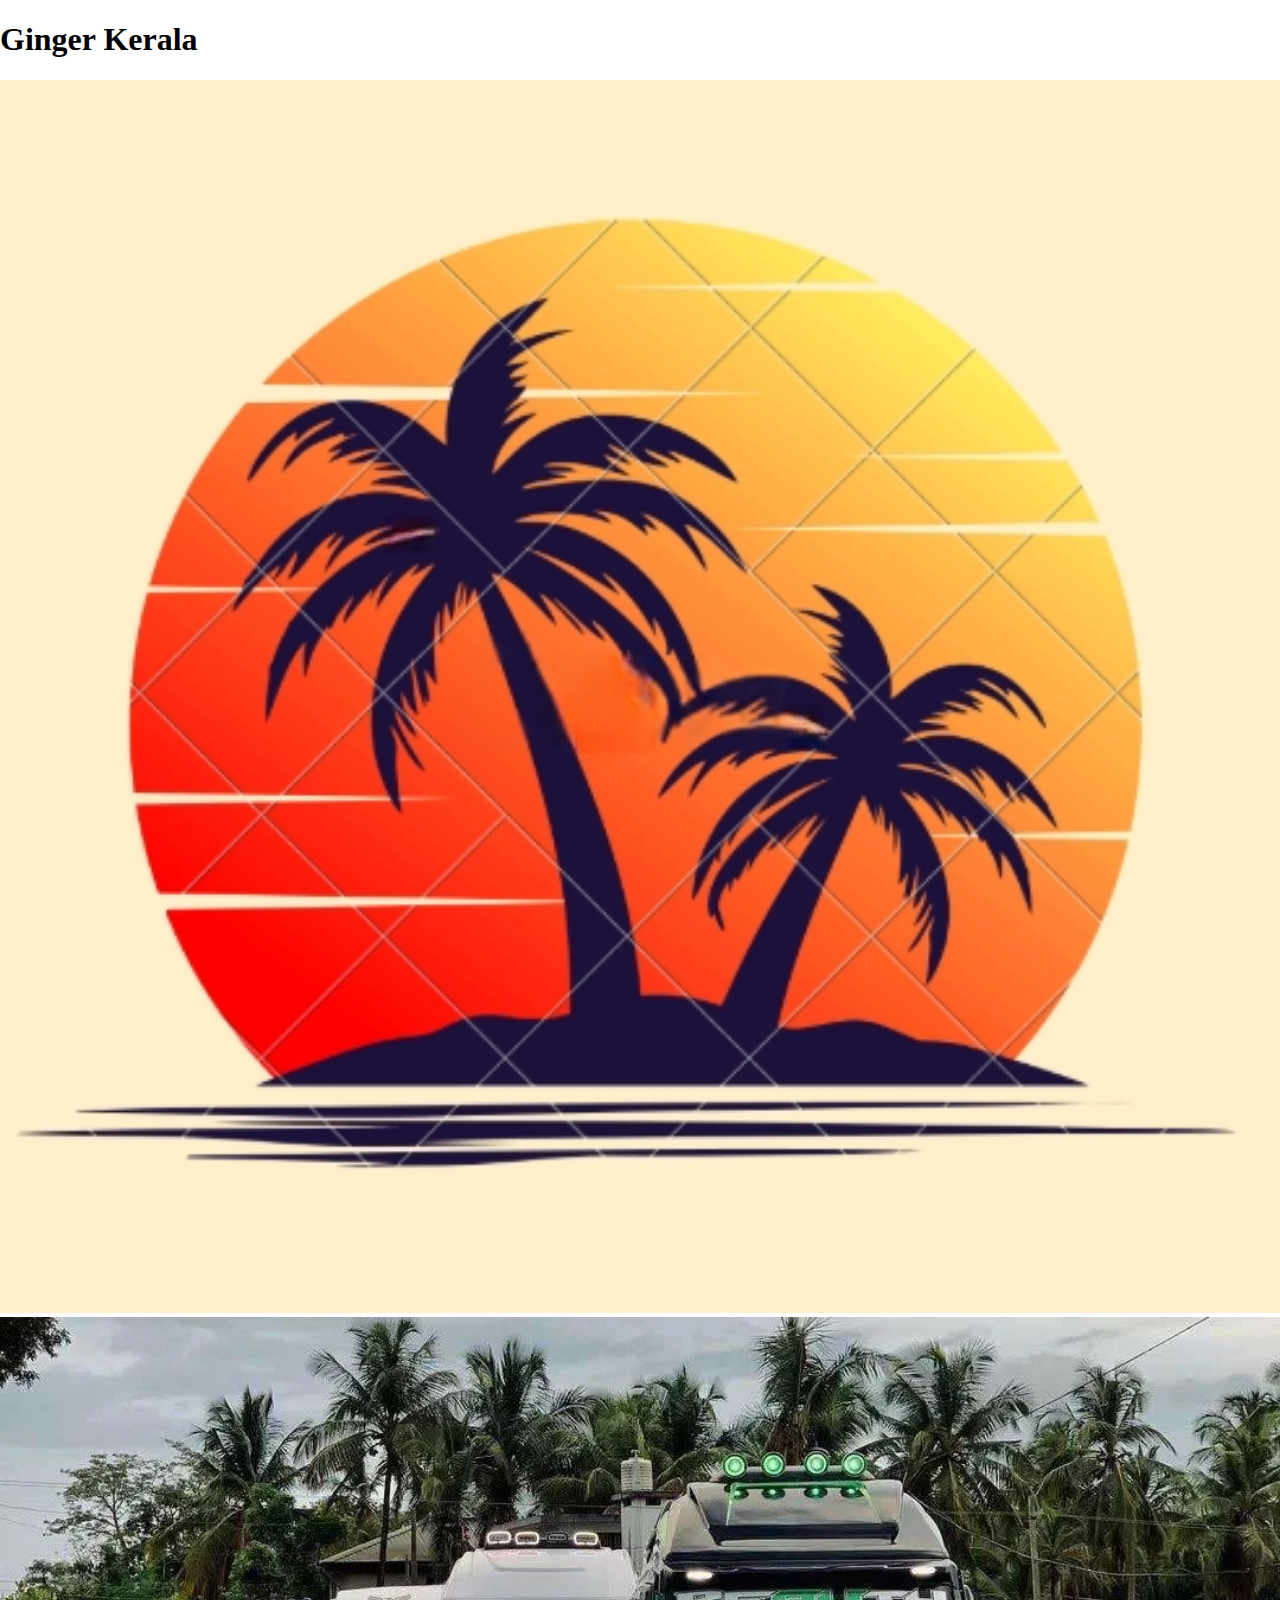
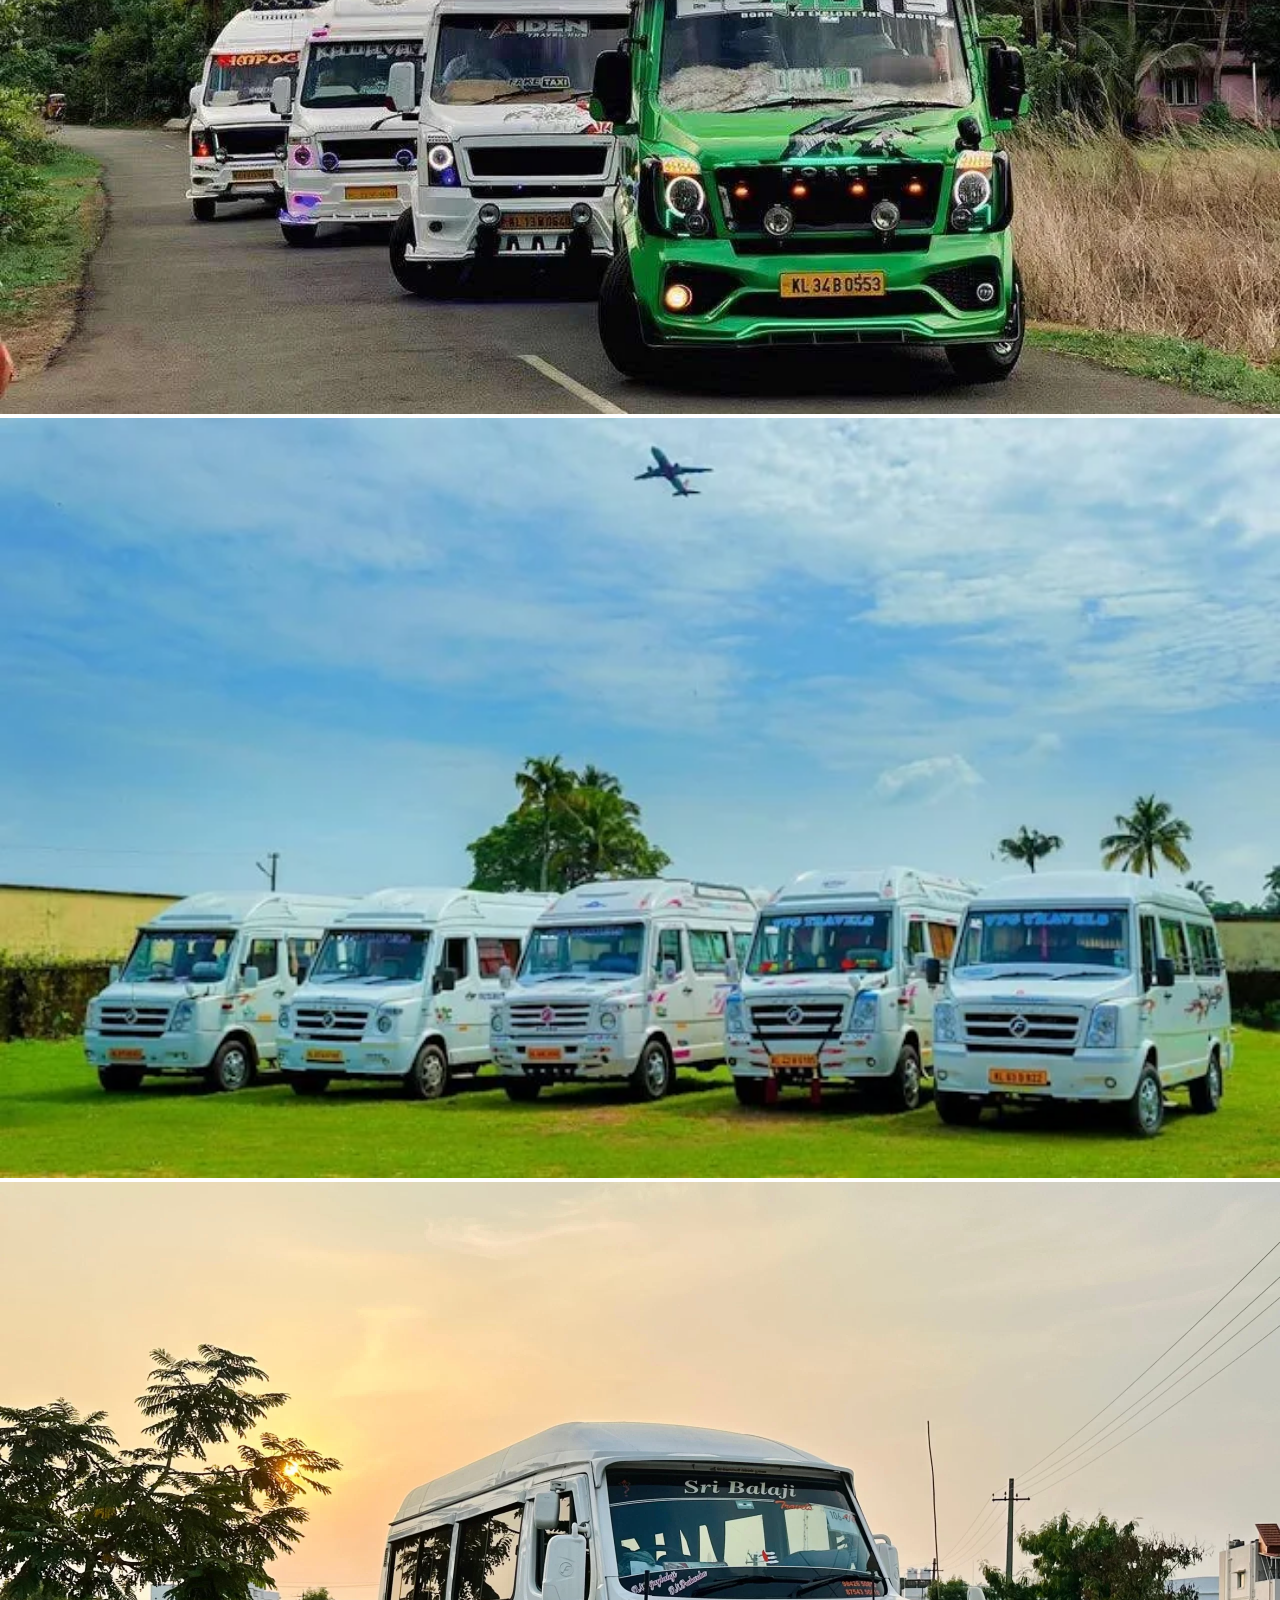
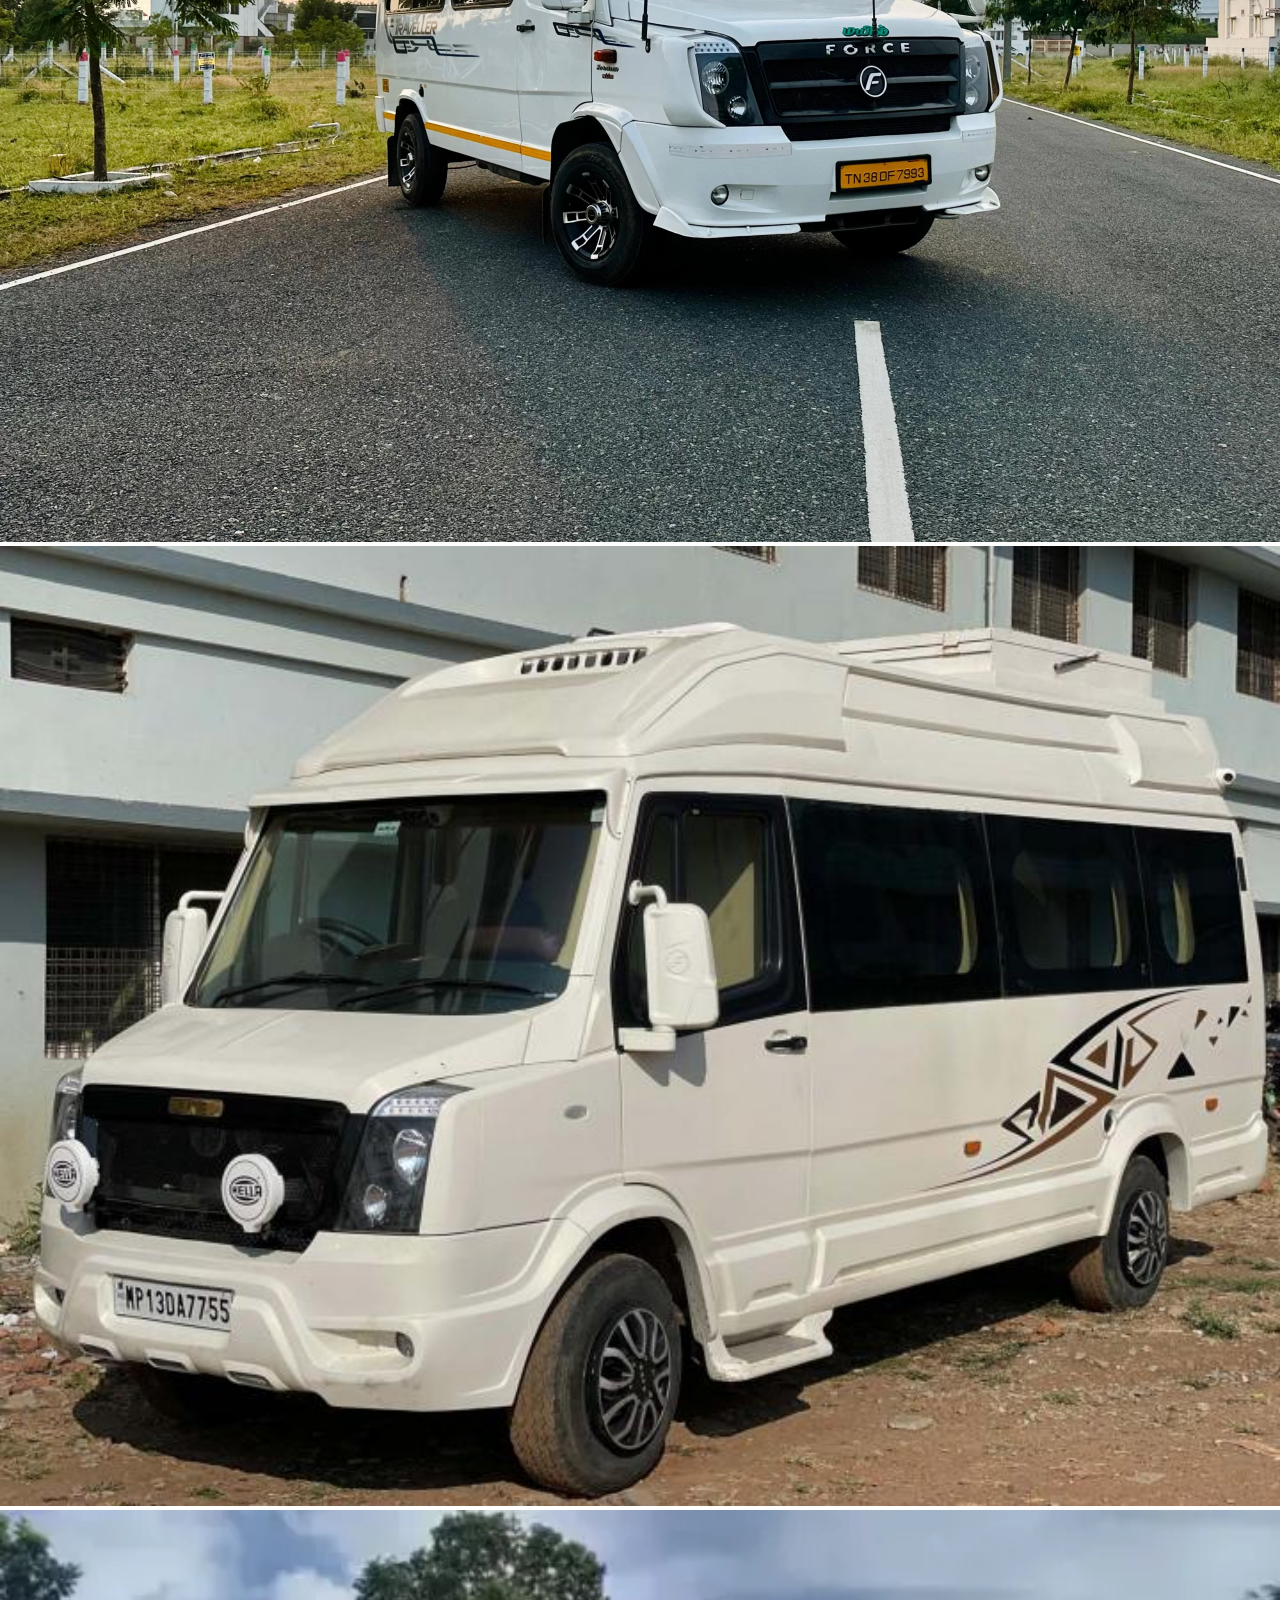
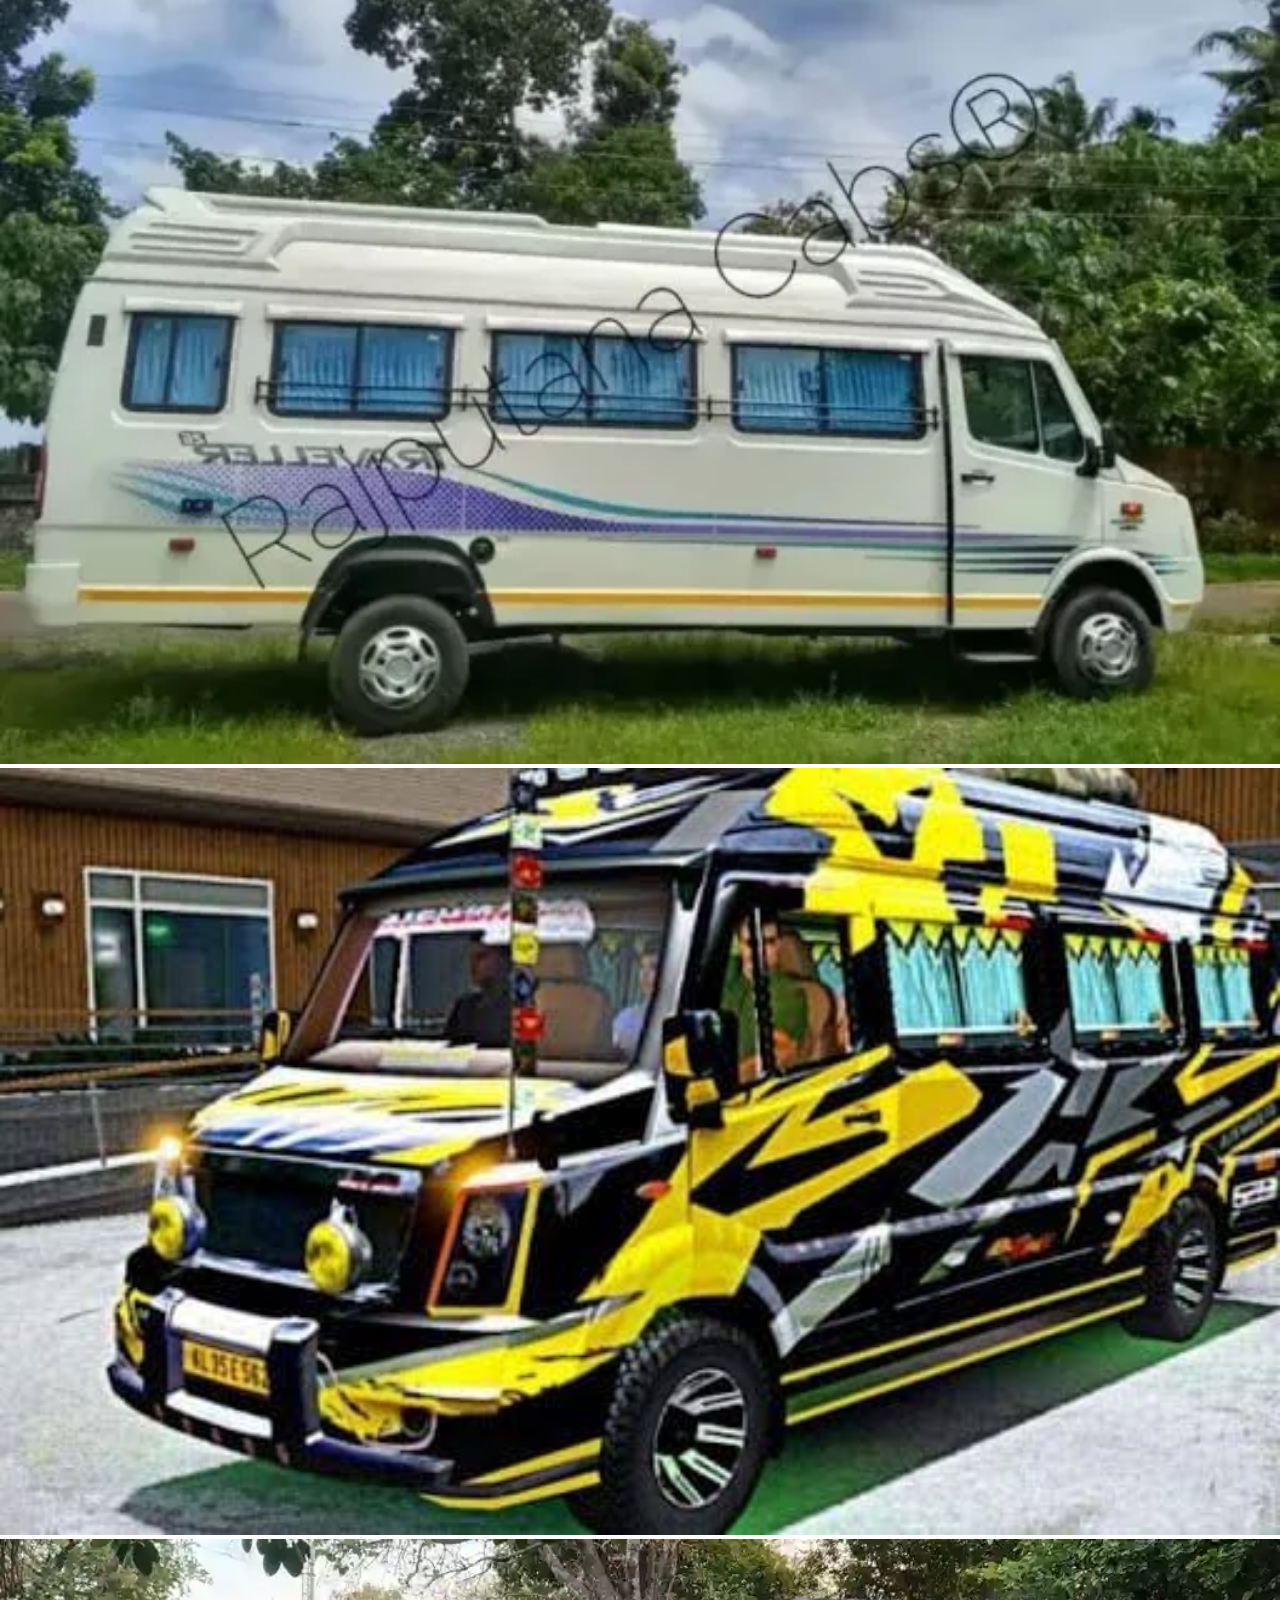
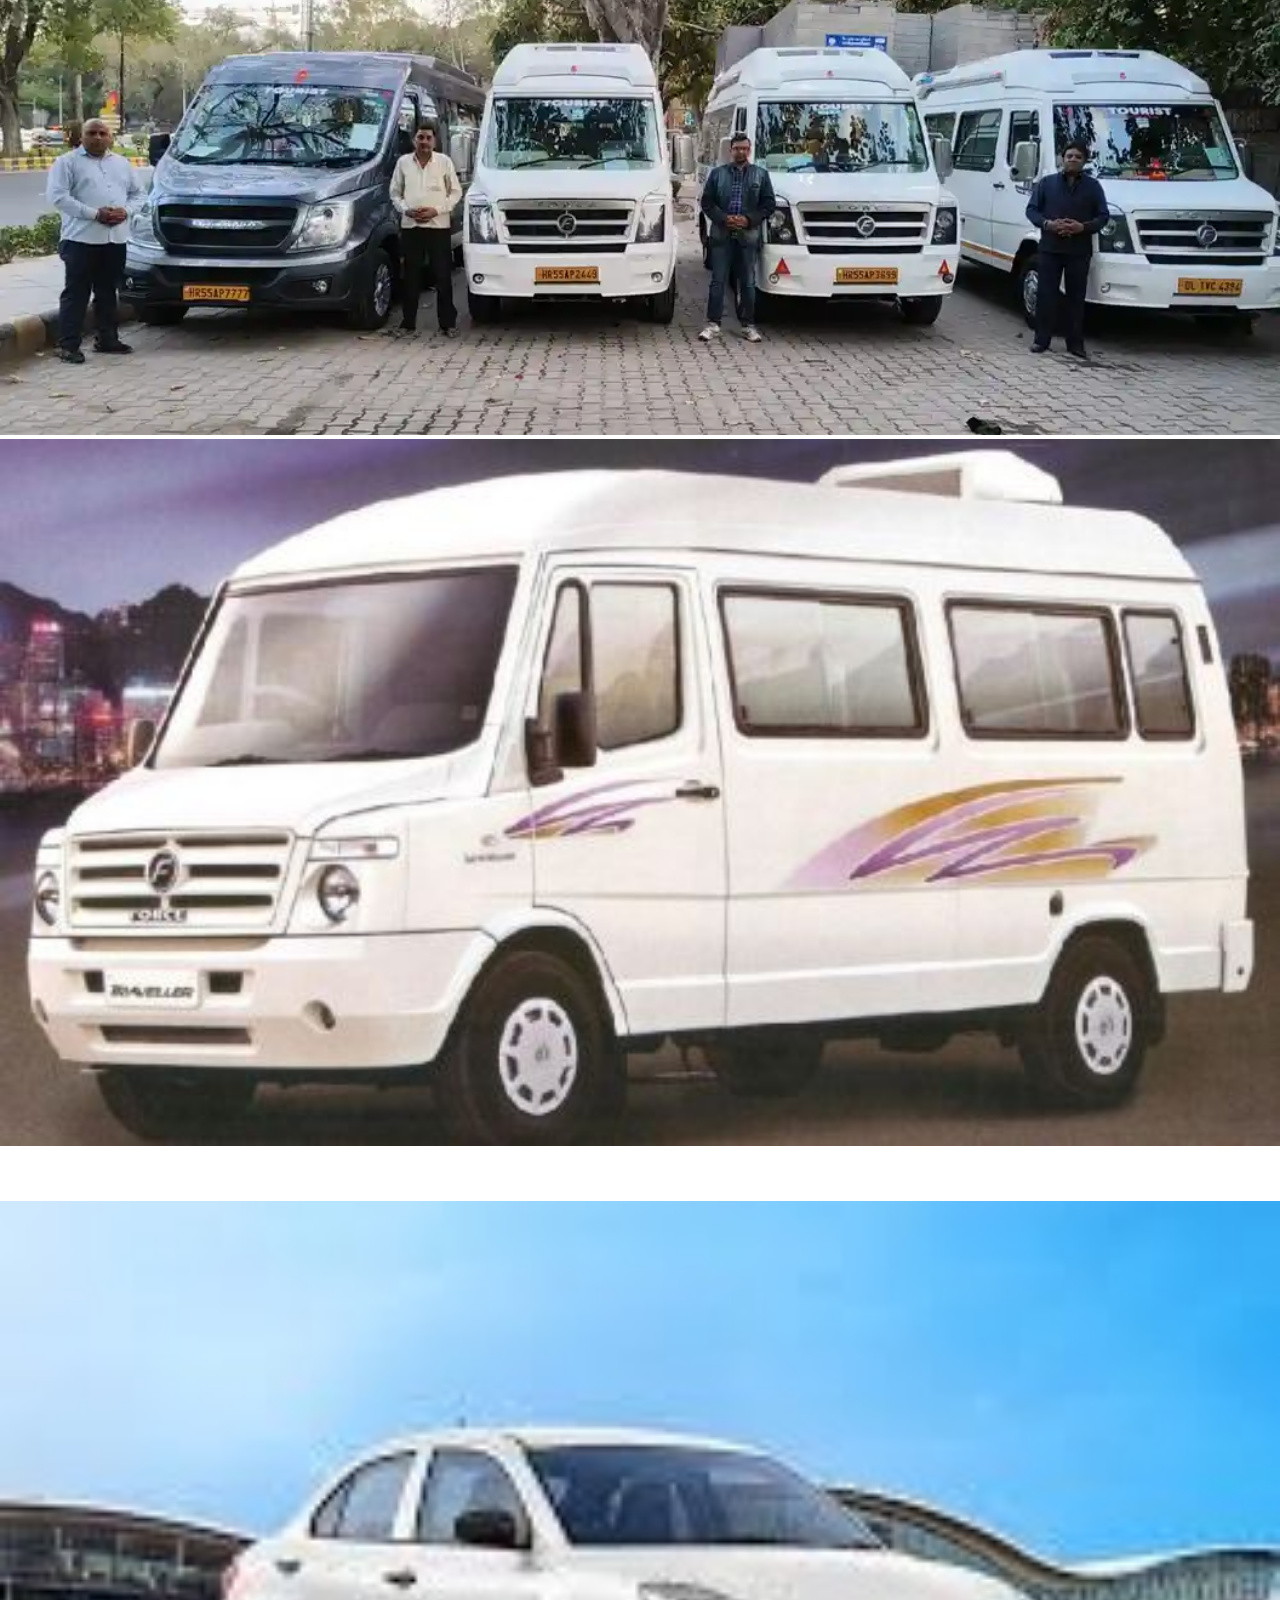
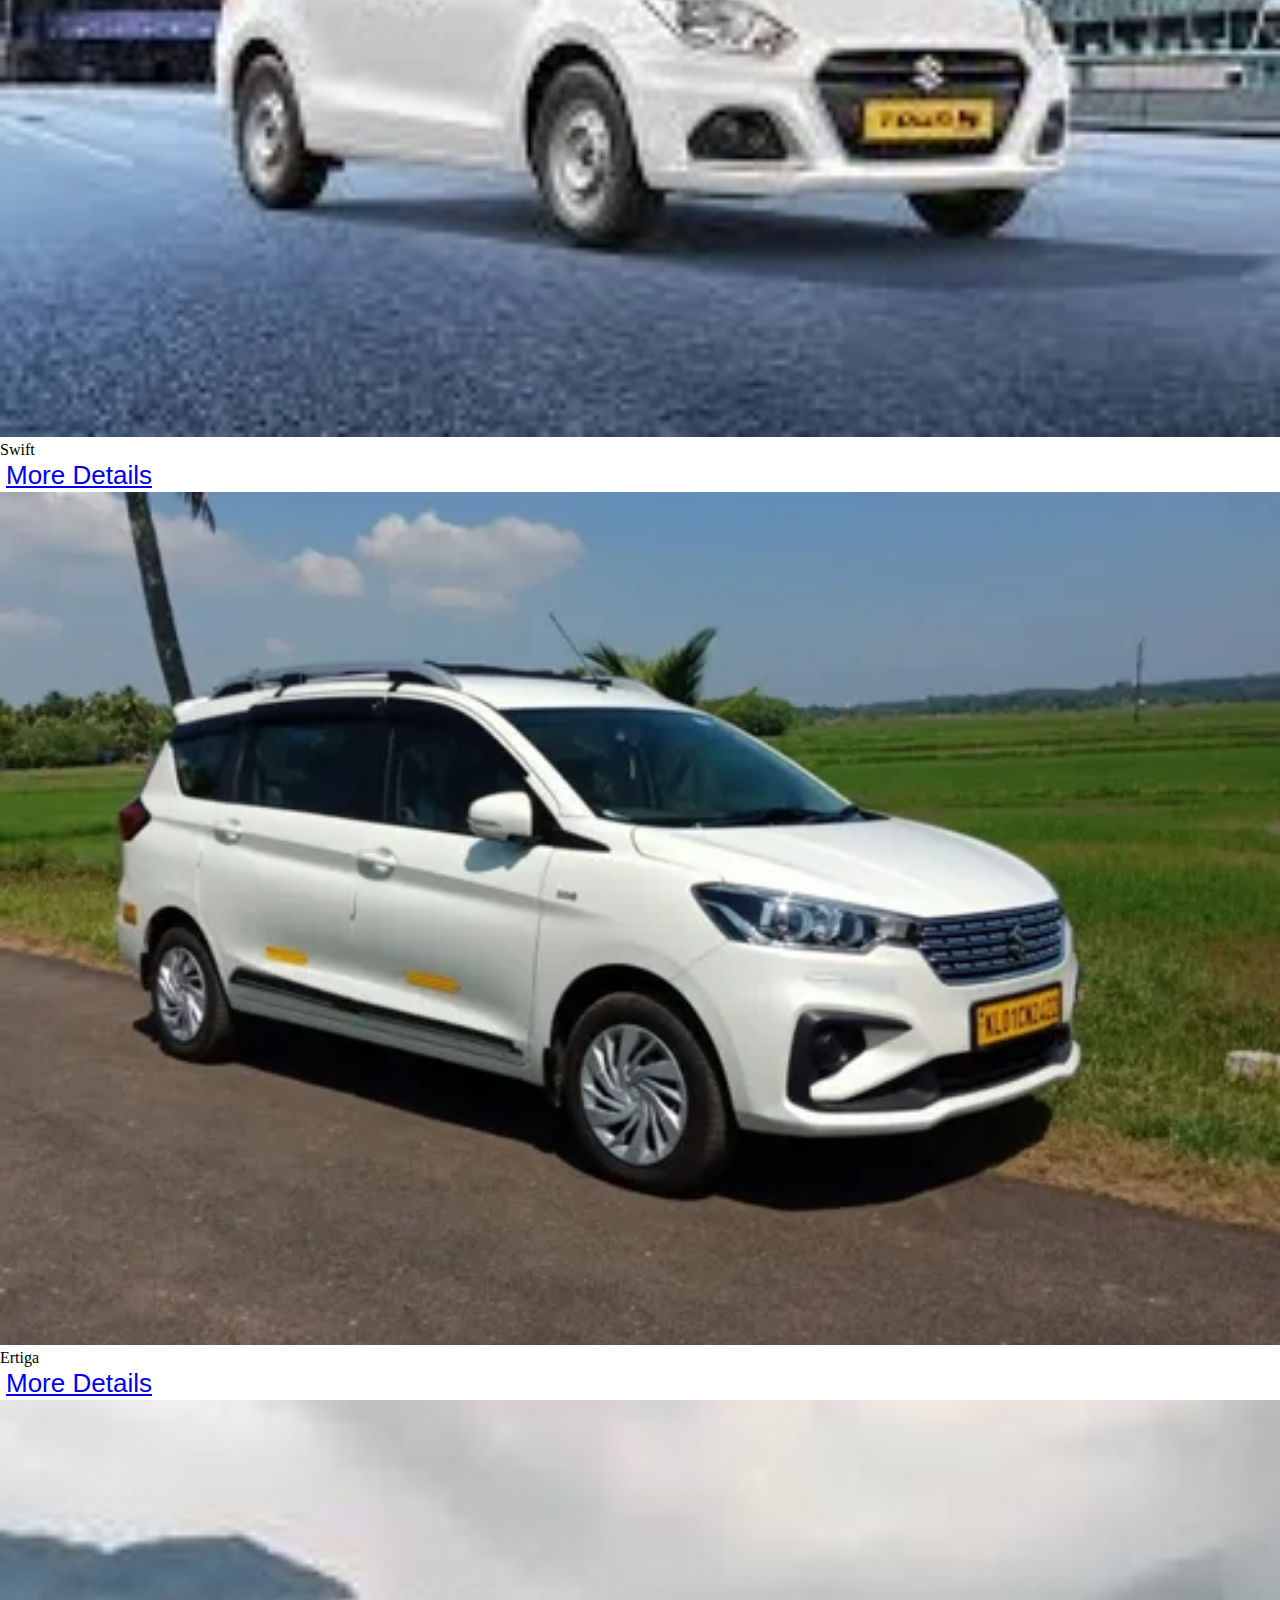
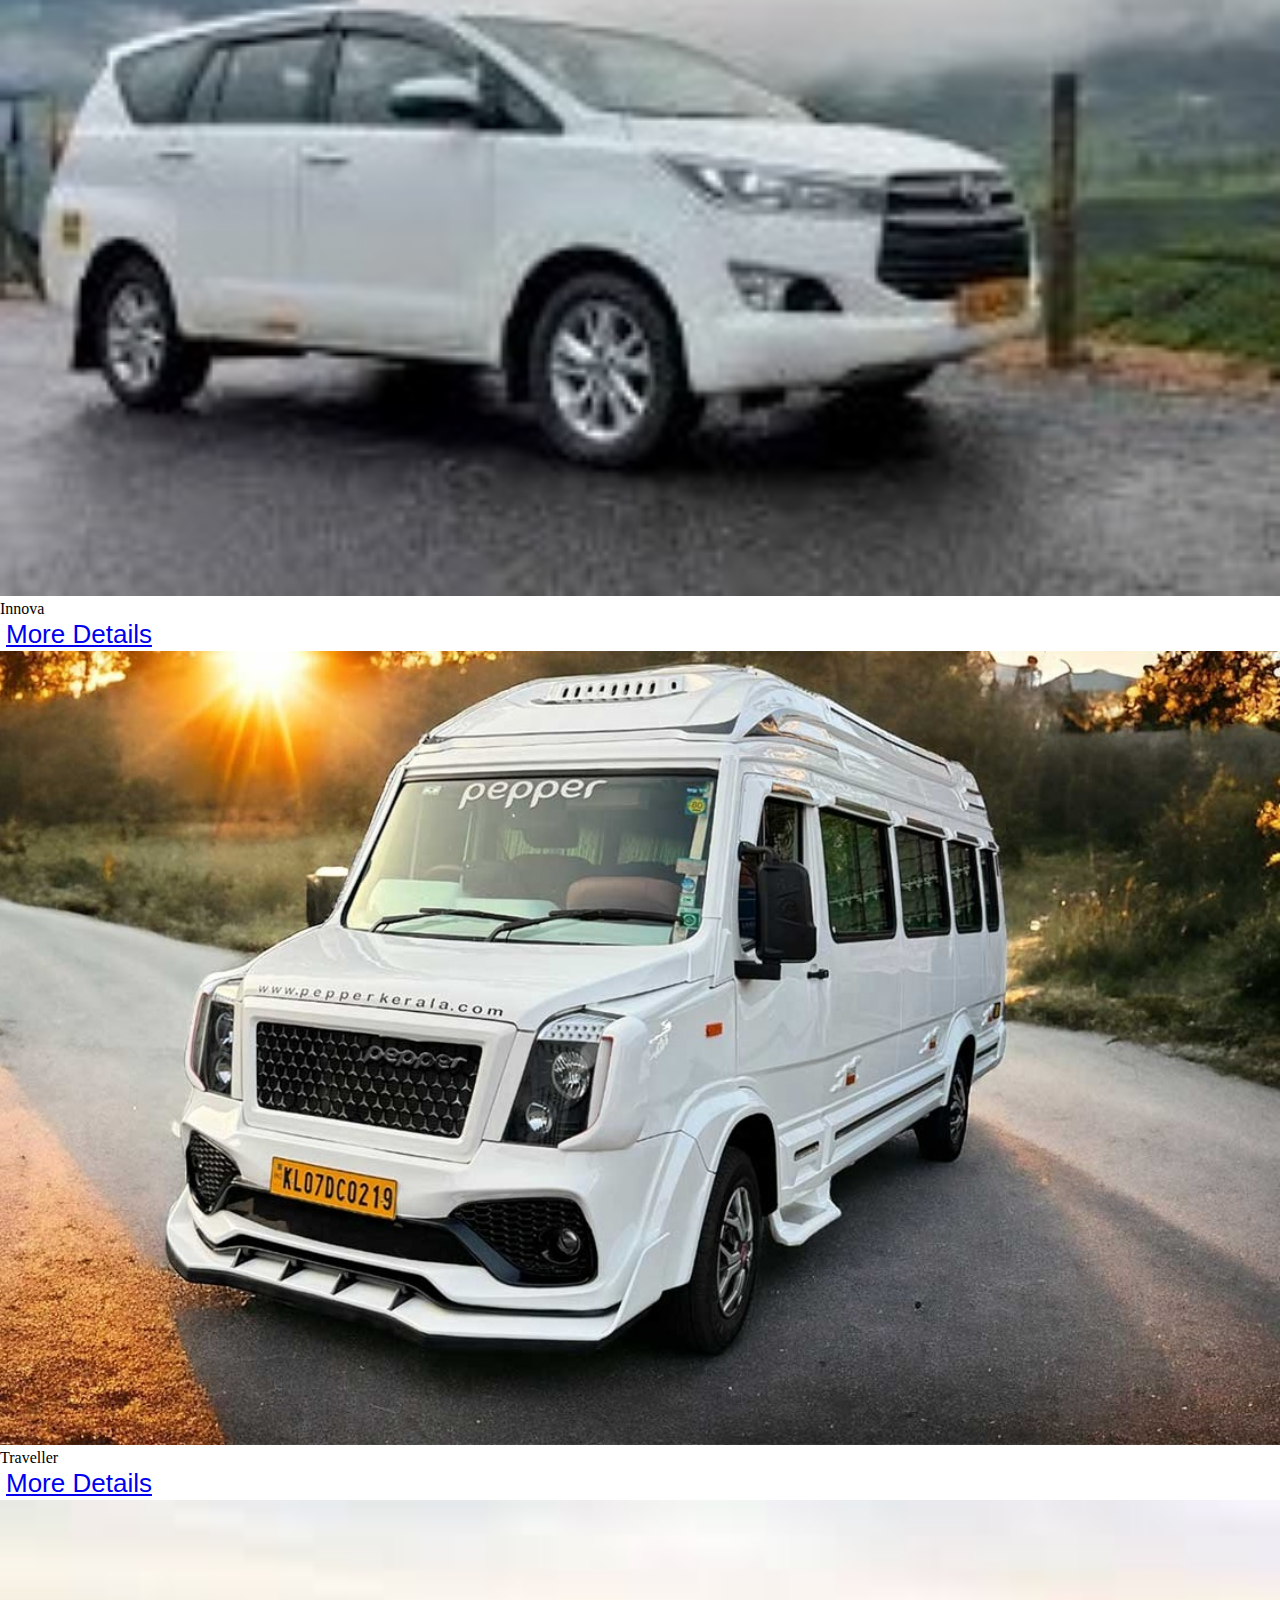
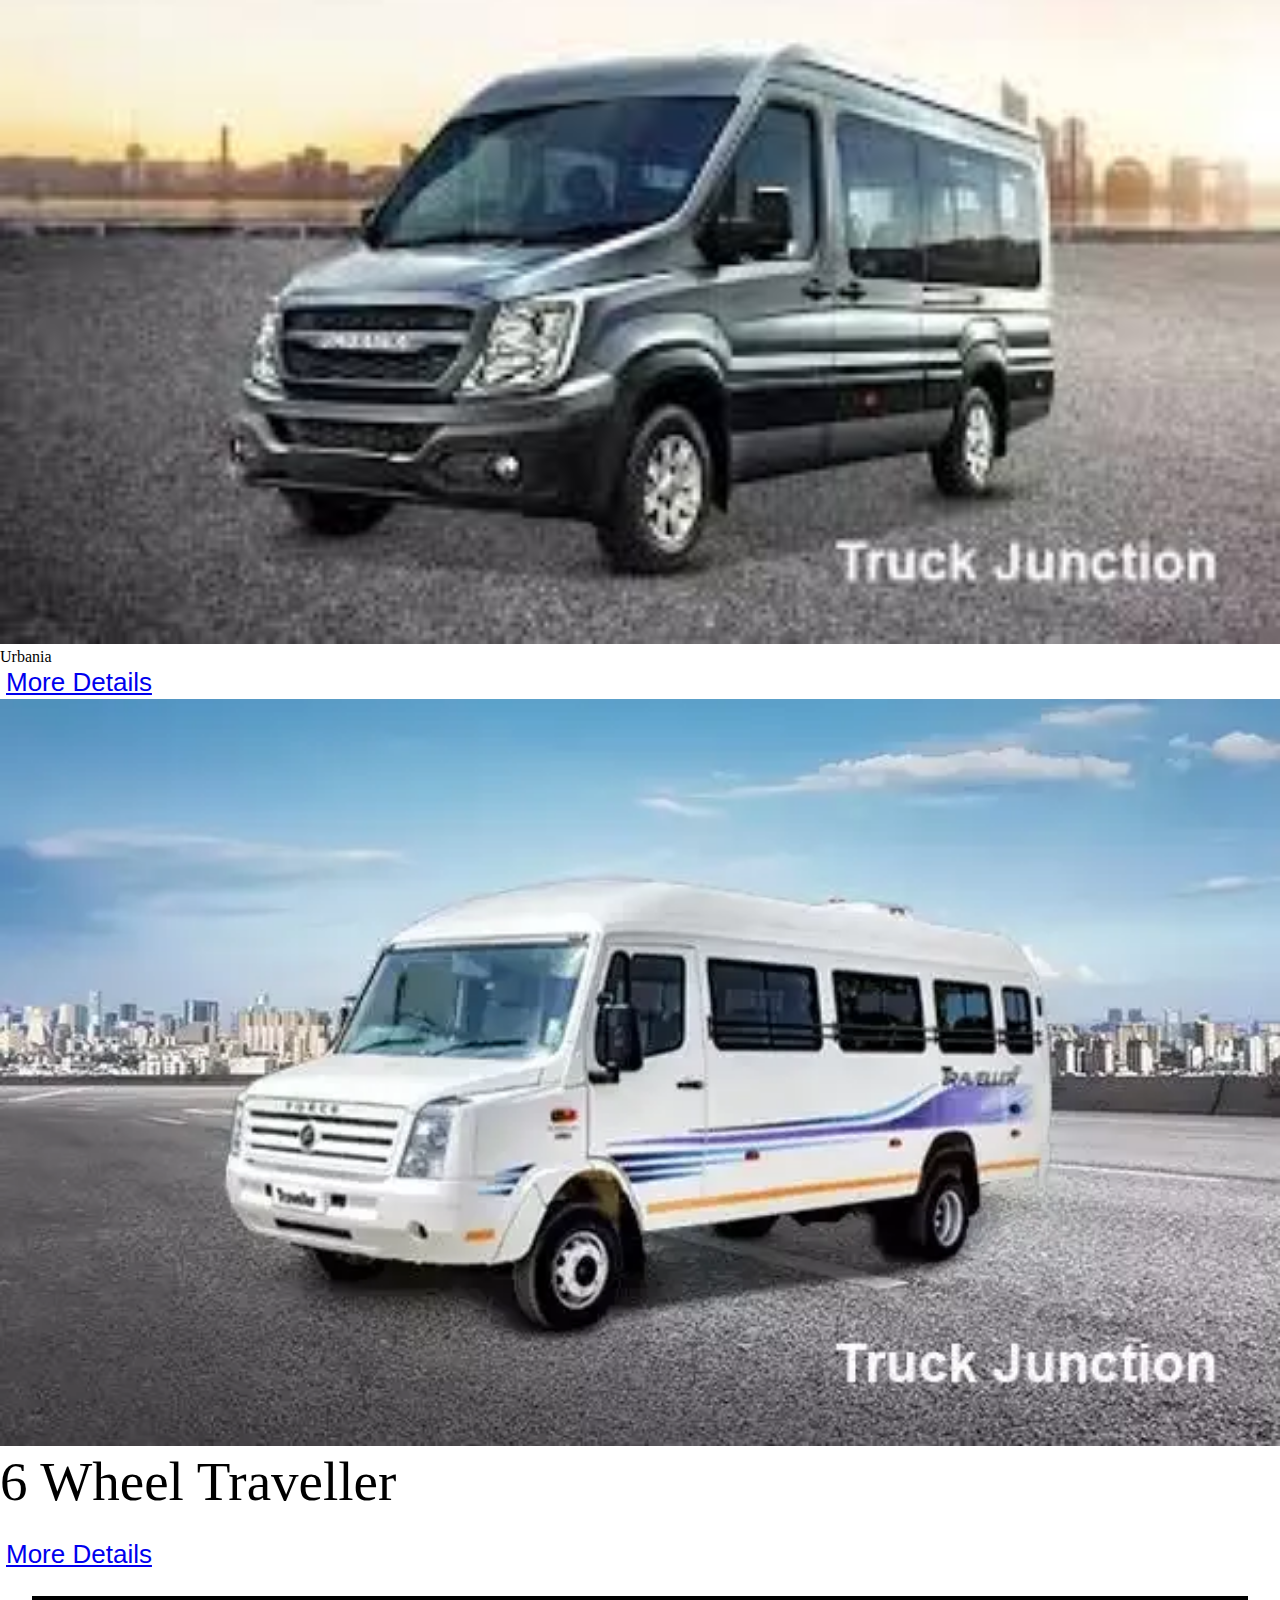
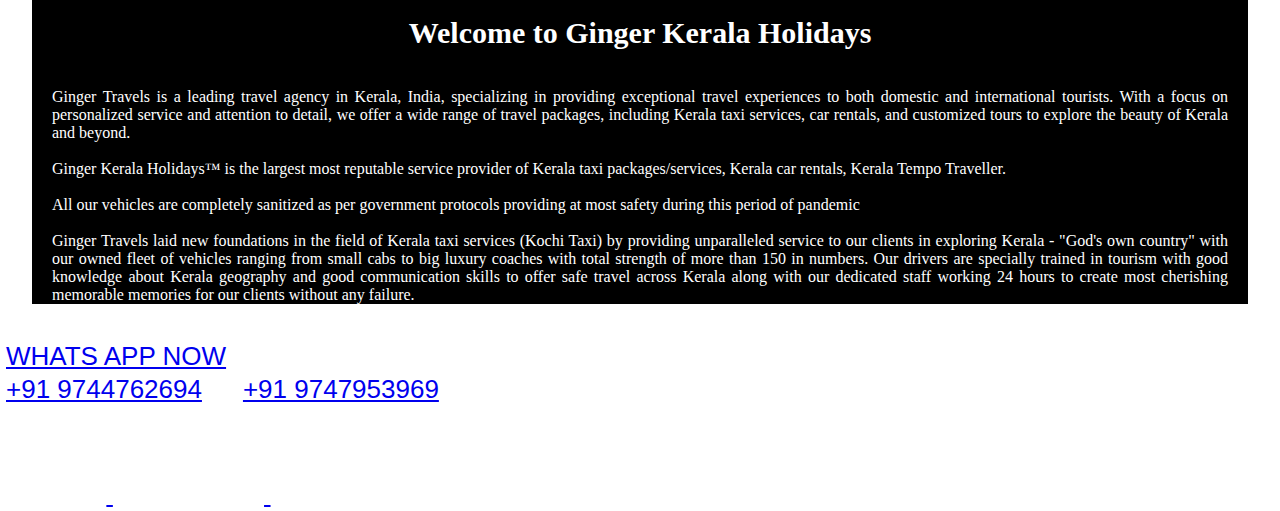
<file: index.html>
<!DOCTYPE html>
<html lang="en">
<head>
    <meta charset="UTF-8">
    <meta name="viewport" content="width=device-width, initial-scale=1.0">
    <link rel="stylesheet" href="css/index.css">
    <link rel="stylesheet" href="https://cdnjs.cloudflare.com/ajax/libs/font-awesome/4.7.0/css/font-awesome.min.css">
    <script src="js/index.js"></script>
    <title>Ginger Kerala</title>
</head>
<body>

    <div class="topnav" id="home"><h1>Ginger Kerala</h1> <img src="img/logo.png" id="logo">

    </div>

  <div class="imagesec">
  <div class="image-wrapper">
    <img src="img/8.jpg" id="scimg">
  </div>
  <div class="image-wrapper">
    <img src="img/9.jpg" id="scimg">
  </div>
  <div class="image-wrapper">
    <img src="img/3.jpg" id="scimg">
  </div>
  <div class="image-wrapper">
    <img src="img/2.jpg" id="scimg">
  </div>
  <div class="image-wrapper">
    <img src="img/4.jpg" id="scimg">
  </div>
  <div class="image-wrapper">
    <img src="img/1.jpg" id="scimg">
  </div>
  <div class="image-wrapper">
    <img src="img/5.jpg" id="scimg">
  </div>
  
  <div class="image-wrapper">
    <img src="img/6.jpg" id="scimg">
  </div>
  

</div>

<div class="button-container">
    <button id="back"> &lt;&lt; </button>
    <button id="next"> &gt;&gt; </button>
</div>






<br>

<div class="menu-container">

    <div class="menubox">  <img src="img/taxicars/sed.webp" alt=""> <div class="overlay-text">
            Swift  <br> 
             <button class="more"><a href="car-detais/swift.html">More Details</a></button>
        </div>
    
    </div>


    <div class="menubox"> <img src="img/taxicars/ertiga.webp" alt=""> <div class="overlay-text">
            Ertiga  <br> 
             <button class="more"><a href="car-detais/ertiga.html">More Details</a></button>
        </div> </div>
        
    <div class="menubox"> <img src="img/taxicars/inn.jpg" alt=""> <div class="overlay-text">
            Innova  <br> 
             <button class="more"><a href="car-detais/innova.html">More Details</a></button>
        </div>  </div>

    <div class="menubox">  <img src="img/taxicars/tra.webp" alt=""> <div class="overlay-text">
            Traveller  <br> 
            <button class="more"> <a href="car-detais/travaler.html">More Details</a></button>
        </div> </div>

    <div class="menubox">  <img src="img/taxicars/urbania.jpeg" alt=""><div class="overlay-text">
            Urbania  <br> 
             <button class="more"><a href="car-detais/urbania.html">More Details</a></button>
        </div>  </div>


    <div class="menubox">  <img src="img/taxicars/tra6.webp" alt=""> <div class="overlay-text" style="font-size: 4.3vw;">
            6 Wheel Traveller  <br> 
             <button class="more"><a href="car-detais/travaler6.html">More Details</a></button>
        </div> </div>

    
</div>










<div class="welcomnote">

<H1>Welcome to Ginger Kerala Holidays</H1> <br>

<div class="note">  


    Ginger Travels is a leading travel agency in Kerala, India, specializing in providing exceptional travel experiences to both domestic and international tourists. With a focus on personalized service and attention to detail, we offer a wide range of travel packages, including Kerala taxi services, car rentals, and customized tours to explore the beauty of Kerala and beyond.

    <br>   <br>

Ginger Kerala Holidays™ is the largest most reputable service provider of Kerala taxi packages/services, Kerala car rentals, Kerala Tempo Traveller.

<br>   <br>
    All our vehicles are completely sanitized as per government protocols providing at most safety during this period of pandemic

<br>   <br>

    Ginger Travels laid new foundations in the field of Kerala taxi services (Kochi Taxi) by providing unparalleled service to our clients in exploring Kerala - "God's own country" with our owned fleet of vehicles ranging from small cabs to big luxury coaches with total strength of more than 150 in numbers. Our drivers are specially trained in tourism with good knowledge about Kerala geography and good communication skills to offer safe travel across Kerala along with our dedicated staff working 24 hours to create most cherishing memorable memories for our clients without any failure.




</div>
</div>

<BR></BR>


<button id="whatsapp"><a href="https://wa.me/+919747953969">WHATS APP NOW</a></button>
 <div class="contact">
        <button><a href="tel:+91 9744762694">+91 9744762694</a></button>
        <button><a href="tel:+91 9747953969">+91 9747953969</a>


    </div>

    <br><br><br><br>





<div class="menubar-bottom"> 

<a href="index.html">   <button class="men-bar">  Home   </button> </a>

 <a href="menu/package.html">   <button class="men-bar">  Packages   </button> </a>

 <a href="menu/Destiny.html">  <button class="men-bar">  Destinations   </button></a>

  <a href="menu/stay.html">  <button class="men-bar">  Hotels   </button></a>

  <a href="menu/booking.html"><button class="men-bar">  Booking   </button></a>
  
</div>



 

    
</body>
</html>
</file>
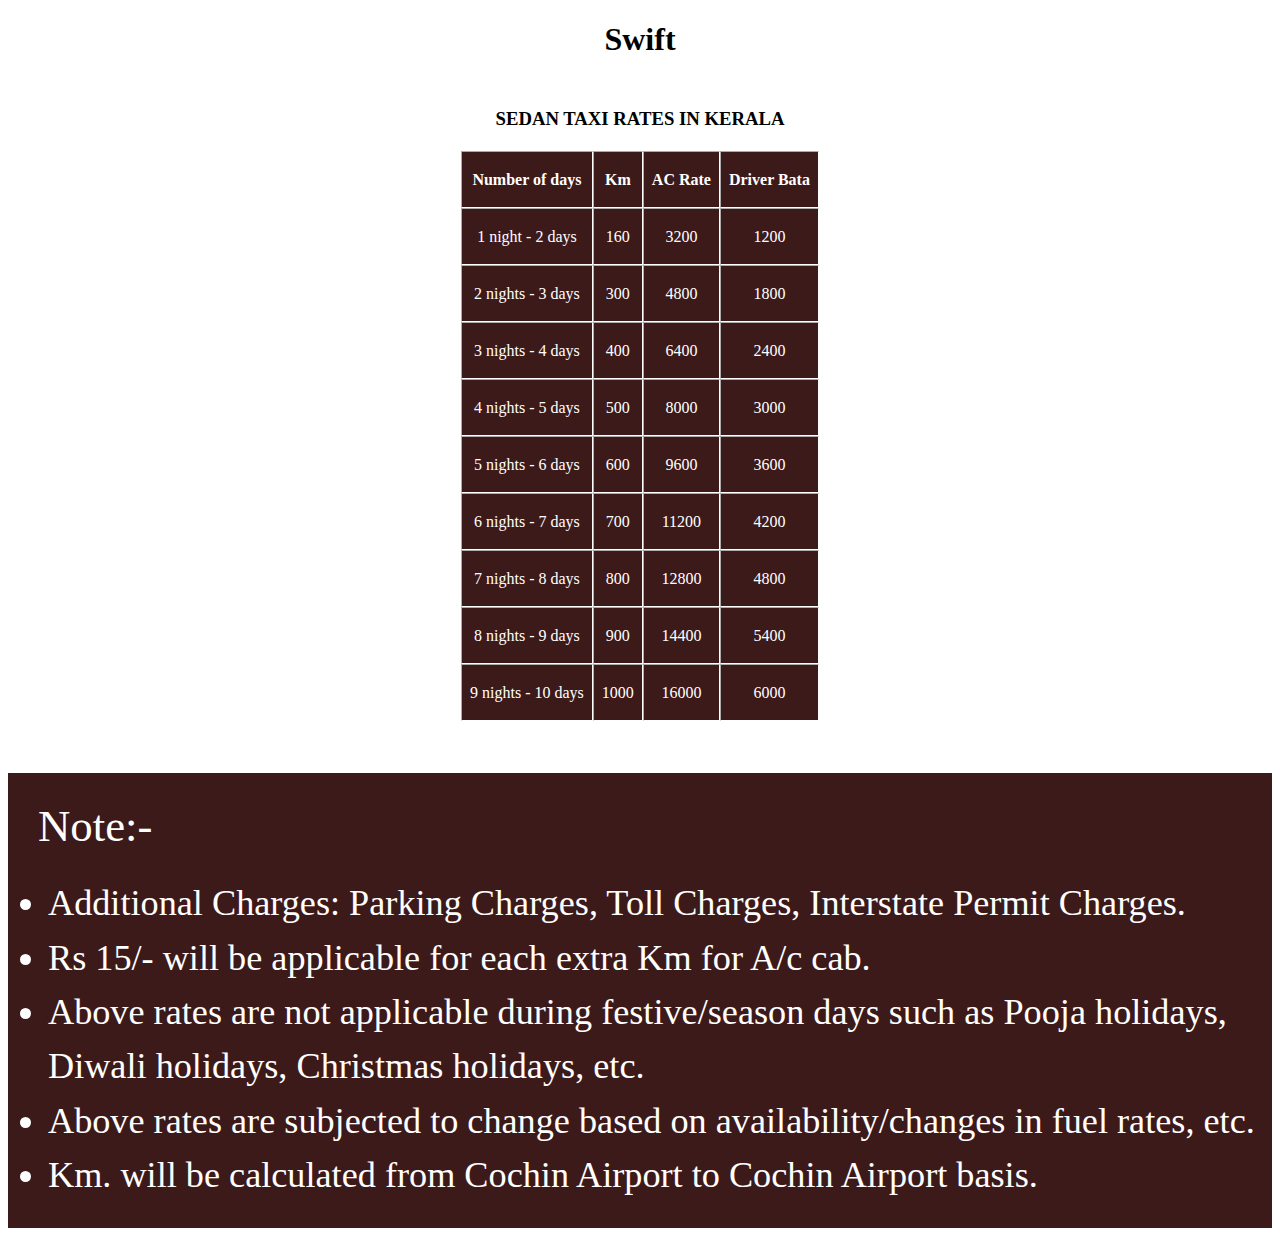
<file: car-detais/swift.html>
<!DOCTYPE html>
<html lang="en">
<head>
    <meta charset="UTF-8">
    <meta name="viewport" content="width=device-width, initial-scale=1.0">
    <link rel="stylesheet" href="css/swift.css">
    <title>swift</title>
</head>
<body>
    
    <h1>Swift</h1>

    <div class="tbl"> 

    <h3>SEDAN TAXI RATES IN KERALA</h3>

    <table border="1" cellspacing="0" cellpadding="8">
  <thead>
    <tr>
      <th>Number of days</th>
      <th>Km</th>
      <th>AC Rate</th>
      <th>Driver Bata</th>
    </tr>
  </thead>
  <tbody>
    <tr>
      <td>1 night - 2 days</td>
      <td>160</td>
      <td>3200</td>
      <td>1200</td>
    </tr>
    <tr>
      <td>2 nights - 3 days</td>
      <td>300</td>
      <td>4800</td>
      <td>1800</td>
    </tr>
    <tr>
      <td>3 nights - 4 days</td>
      <td>400</td>
      <td>6400</td>
      <td>2400</td>
    </tr>
    <tr>
      <td>4 nights - 5 days</td>
      <td>500</td>
      <td>8000</td>
      <td>3000</td>
    </tr>
    <tr>
      <td>5 nights - 6 days</td>
      <td>600</td>
      <td>9600</td>
      <td>3600</td>
    </tr>
    <tr>
      <td>6 nights - 7 days</td>
      <td>700</td>
      <td>11200</td>
      <td>4200</td>
    </tr>
    <tr>
      <td>7 nights - 8 days</td>
      <td>800</td>
      <td>12800</td>
      <td>4800</td>
    </tr>
    <tr>
      <td>8 nights - 9 days</td>
      <td>900</td>
      <td>14400</td>
      <td>5400</td>
    </tr>
    <tr>
      <td>9 nights - 10 days</td>
      <td>1000</td>
      <td>16000</td>
      <td>6000</td>
    </tr>
  </tbody>
</table>
</div>


<div class="po">

<span id="x">Note:-</span>

    <ul>
    <li>Additional Charges: Parking Charges, Toll Charges, Interstate Permit Charges.</li>
    <li>Rs 15/- will be applicable for each extra Km for A/c cab.</li>
    <li>Above rates are not applicable during festive/season days such as Pooja holidays, Diwali holidays, Christmas holidays, etc.</li>
    <li>Above rates are subjected to change based on availability/changes in fuel rates, etc.</li>
    <li>Km. will be calculated from Cochin Airport to Cochin Airport basis.</li>

    </ul>


</div>





</body>
</html>
</file>
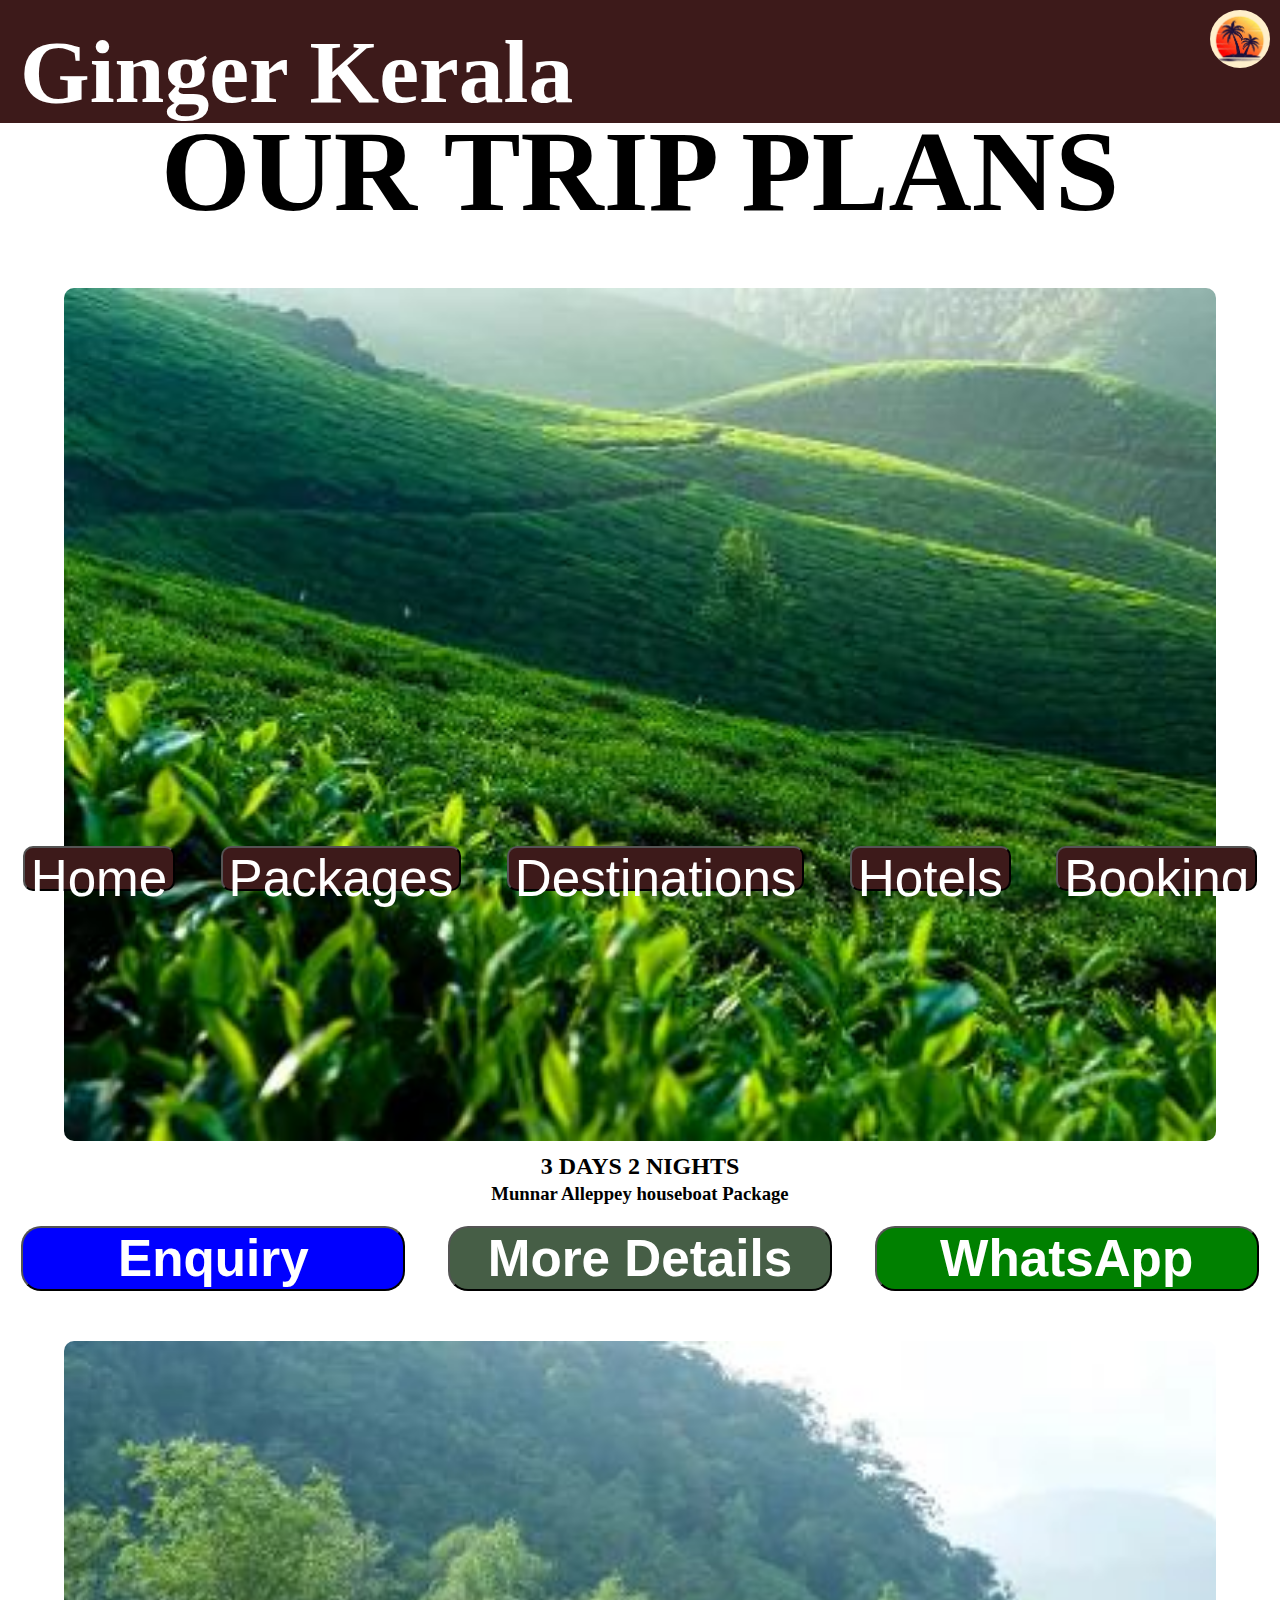
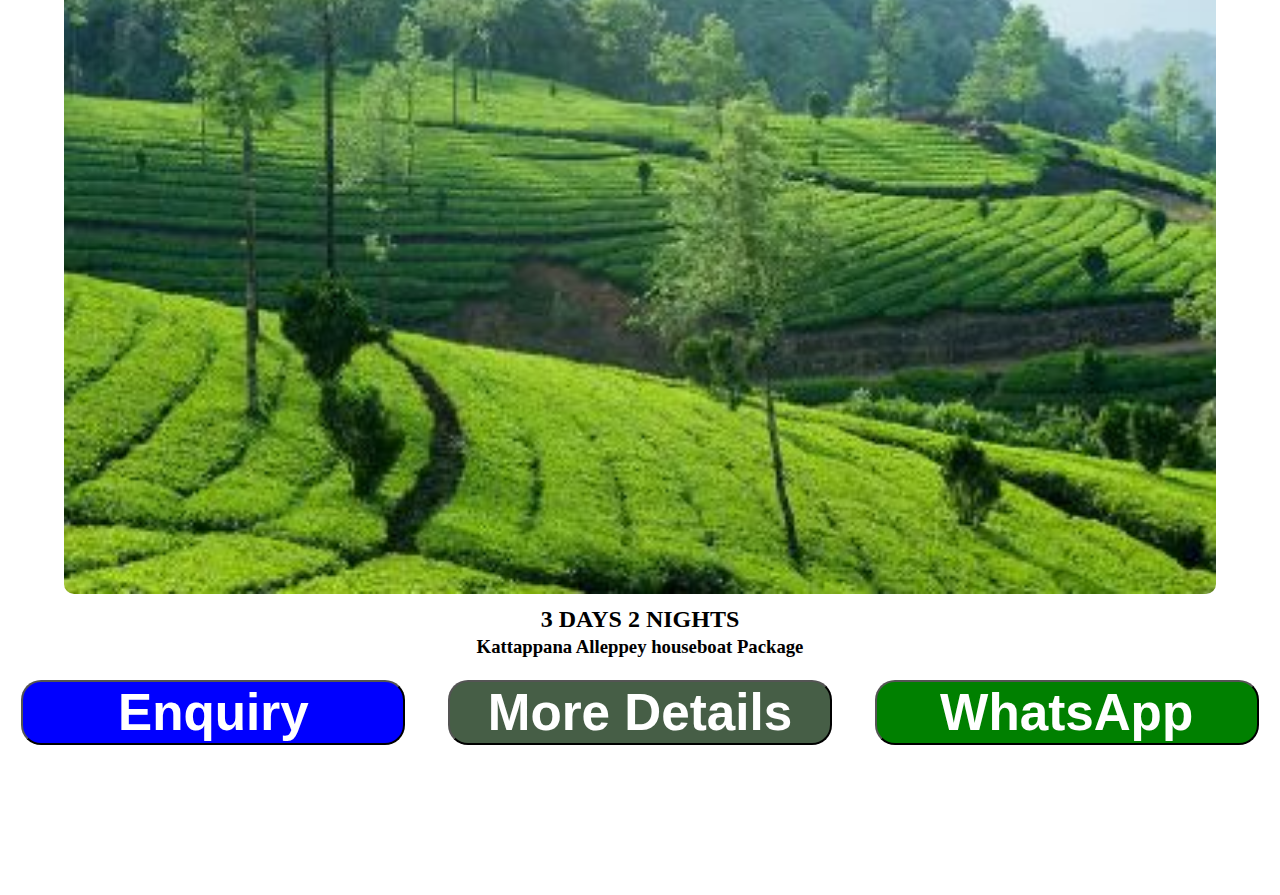
<file: menu/Destiny.html>
<!DOCTYPE html>
<html lang="en">
<head>
    <meta charset="UTF-8">
    <meta name="viewport" content="width=device-width, initial-scale=1.0">
    <title>Destinations</title>
    <link rel="stylesheet" href="css/destiny.css">
    <link rel="stylesheet" href="css/top and menu.css">
</head>
<body>

    
   <div class="topnav" id="home"><h1>Ginger Kerala</h1> <img src="../img/logo.png" id="logo"></div>

    

<h1>OUR TRIP PLANS </h1>

<div class="list-destiny">

<img src="tour-plan/img/munnaar.png" id="image" alt="Munnar">
<h2>3 DAYS 2 NIGHTS</h2> <h3>Munnar Alleppey houseboat Package</h3>

<div class="dtbutton">

    <a href="tel:+919747953969"><button class="enq" id="call">Enquiry</button></a>
    <a href="tour-plan/munnar.html"><button class="enq" id="more">More Details </button></a>
    <a href="https://wa.me/?text=give%20the%20detais"><button class="enq" id="whatsapp">WhatsApp</button></a>

</div>


<img src="tour-plan/img/kattappana.jpg" id="image" alt="kattappana">
<h2>3 DAYS 2 NIGHTS</h2> <h3>Kattappana Alleppey houseboat Package</h3>

<div class="dtbutton">

    <a href="tel:+919747953969"><button class="enq" id="call">Enquiry</button></a>
    <a href="tour-plan/kattappana.html"><button class="enq" id="more">More Details </button></a>
    <a href="https://wa.me/?text=give%20the%20detais"><button class="enq" id="whatsapp">WhatsApp</button></a>

</div>

</div>


<div class="gap" style="height: 150px;"></div>






















































         <div class="menubar-bottom"> 

<a href="../index.html">   <button class="men-bar">  Home   </button></a>

 <a href="package.html">   <button class="men-bar">  Packages   </button></a>

 <a href="Destiny.html">  <button class="men-bar">  Destinations   </button></a>

  <a href="stay.html">  <button class="men-bar">  Hotels   </button></a>

  <a href="booking.html">  <button class="men-bar">  Booking   </button></a>
  
</div>
</body>
</html>
</file>
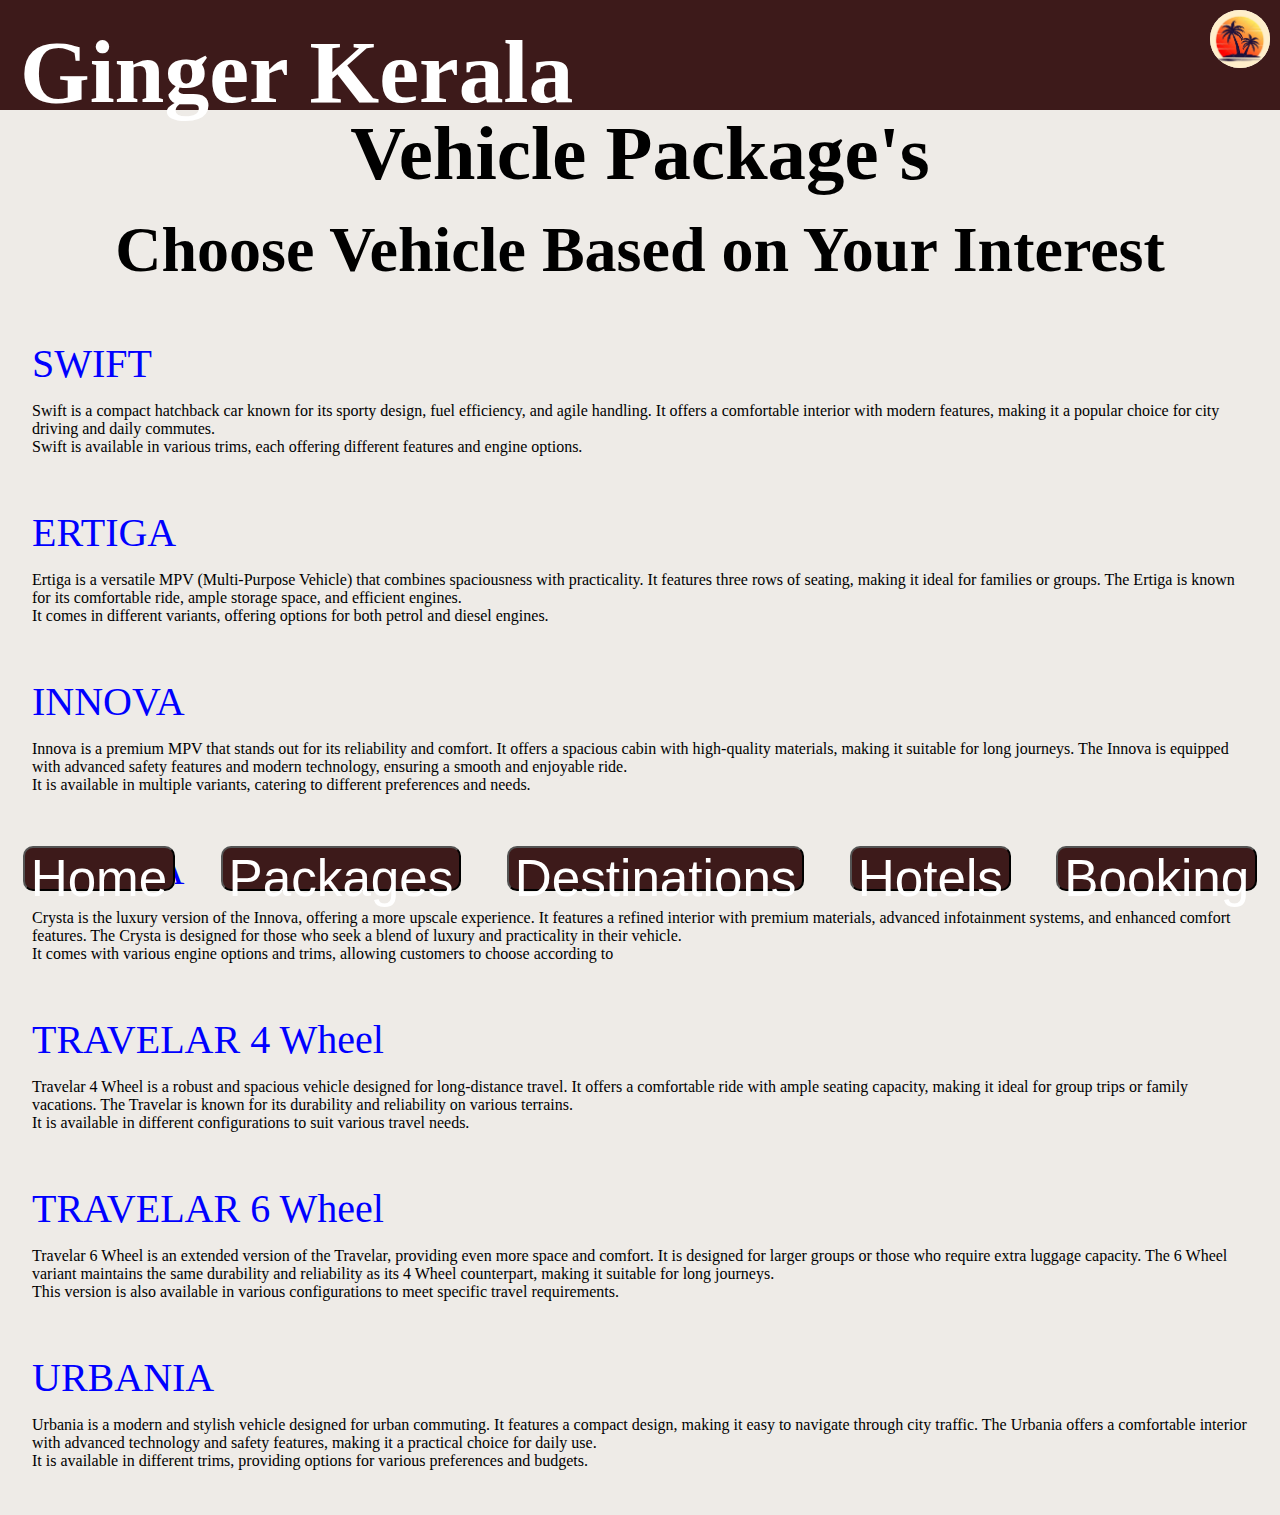
<file: menu/package.html>
<!DOCTYPE html>
<html lang="en">
<head>
  <meta charset="UTF-8">
  <meta name="viewport" content="width=device-width, initial-scale=1.0">
  <title>Packages</title>
  <link rel="stylesheet" href="css/packages.css">
  <link rel="stylesheet" href="css/top and menu.css">
</head>
<body>

  
    <div class="topnav" id="home"><h1>Ginger Kerala</h1> <img src="/img/logo.png" id="logo"></div>


  <h1>Vehicle Package's </h1>

  <h3>Choose Vehicle Based on Your Interest</h3>

  

<div class="detailed">


  <div id="s">SWIFT</div>

<div class="data">

  <p>Swift is a compact hatchback car known for its sporty design, fuel efficiency, and agile handling. It offers a comfortable interior with modern features, making it a popular choice for city driving and daily commutes.</p>
  <p>Swift is available in various trims, each offering different features and engine options.
</div>






  <div id="e">ERTIGA</div>

<div class="data">

  <p>Ertiga is a versatile MPV (Multi-Purpose Vehicle) that combines spaciousness with practicality. It features three rows of seating, making it ideal for families or groups. The Ertiga is known for its comfortable ride, ample storage space, and efficient engines.</p>
  <p>It comes in different variants, offering options for both petrol and diesel engines.</p>
</div>


  <div id="i">INNOVA</div>

<div class="data">

  <p>Innova is a premium MPV that stands out for its reliability and comfort. It offers a spacious cabin with high-quality materials, making it suitable for long journeys. The Innova is equipped with advanced safety features and modern technology, ensuring a smooth and enjoyable ride.</p>
  <p>It is available in multiple variants, catering to different preferences and needs.</p>
</div>

  
  <div id="c">CRYSTA</div>

  <div class="data">

  <p>Crysta is the luxury version of the Innova, offering a more upscale experience. It features a refined interior with premium materials, advanced infotainment systems, and enhanced comfort features. The Crysta is designed for those who seek a blend of luxury and practicality in their vehicle.</p>
  <p>It comes with various engine options and trims, allowing customers to choose according to
  </div>



  <div id="tf">TRAVELAR 4 Wheel</div>

<div class="data">

  <p>Travelar 4 Wheel is a robust and spacious vehicle designed for long-distance travel. It offers a comfortable ride with ample seating capacity, making it ideal for group trips or family vacations. The Travelar is known for its durability and reliability on various terrains.</p>
  <p>It is available in different configurations to suit various travel needs.</p>
</div>


  <div id="ts">TRAVELAR 6 Wheel</div>

<div class="data">


  <p>Travelar 6 Wheel is an extended version of the Travelar, providing even more space and comfort. It is designed for larger groups or those who require extra luggage capacity. The 6 Wheel variant maintains the same durability and reliability as its 4 Wheel counterpart, making it suitable for long journeys.</p>
  <p>This version is also available in various configurations to meet specific travel requirements.</p>

</div>


  <div id="ub">URBANIA</div>

  <div class="data">


  <p>Urbania is a modern and stylish vehicle designed for urban commuting. It features a compact design, making it easy to navigate through city traffic. The Urbania offers a comfortable interior with advanced technology and safety features, making it a practical choice for daily use.</p>
  <p>It is available in different trims, providing options for various preferences and budgets.</p>

  </div>



</div>







<div class="menubar-bottom"> 

<a href="/index.html">   <button class="men-bar">  Home   </button></a>

 <a href="package.html">   <button class="men-bar">  Packages   </button></a>

 <a href="Destiny.html">  <button class="men-bar">  Destinations   </button></a>

  <a href="stay.html">  <button class="men-bar">  Hotels   </button></a>

  <a href="booking.html">  <button class="men-bar">  Booking   </button></a>
  
</div>




</body>
</html>
</file>
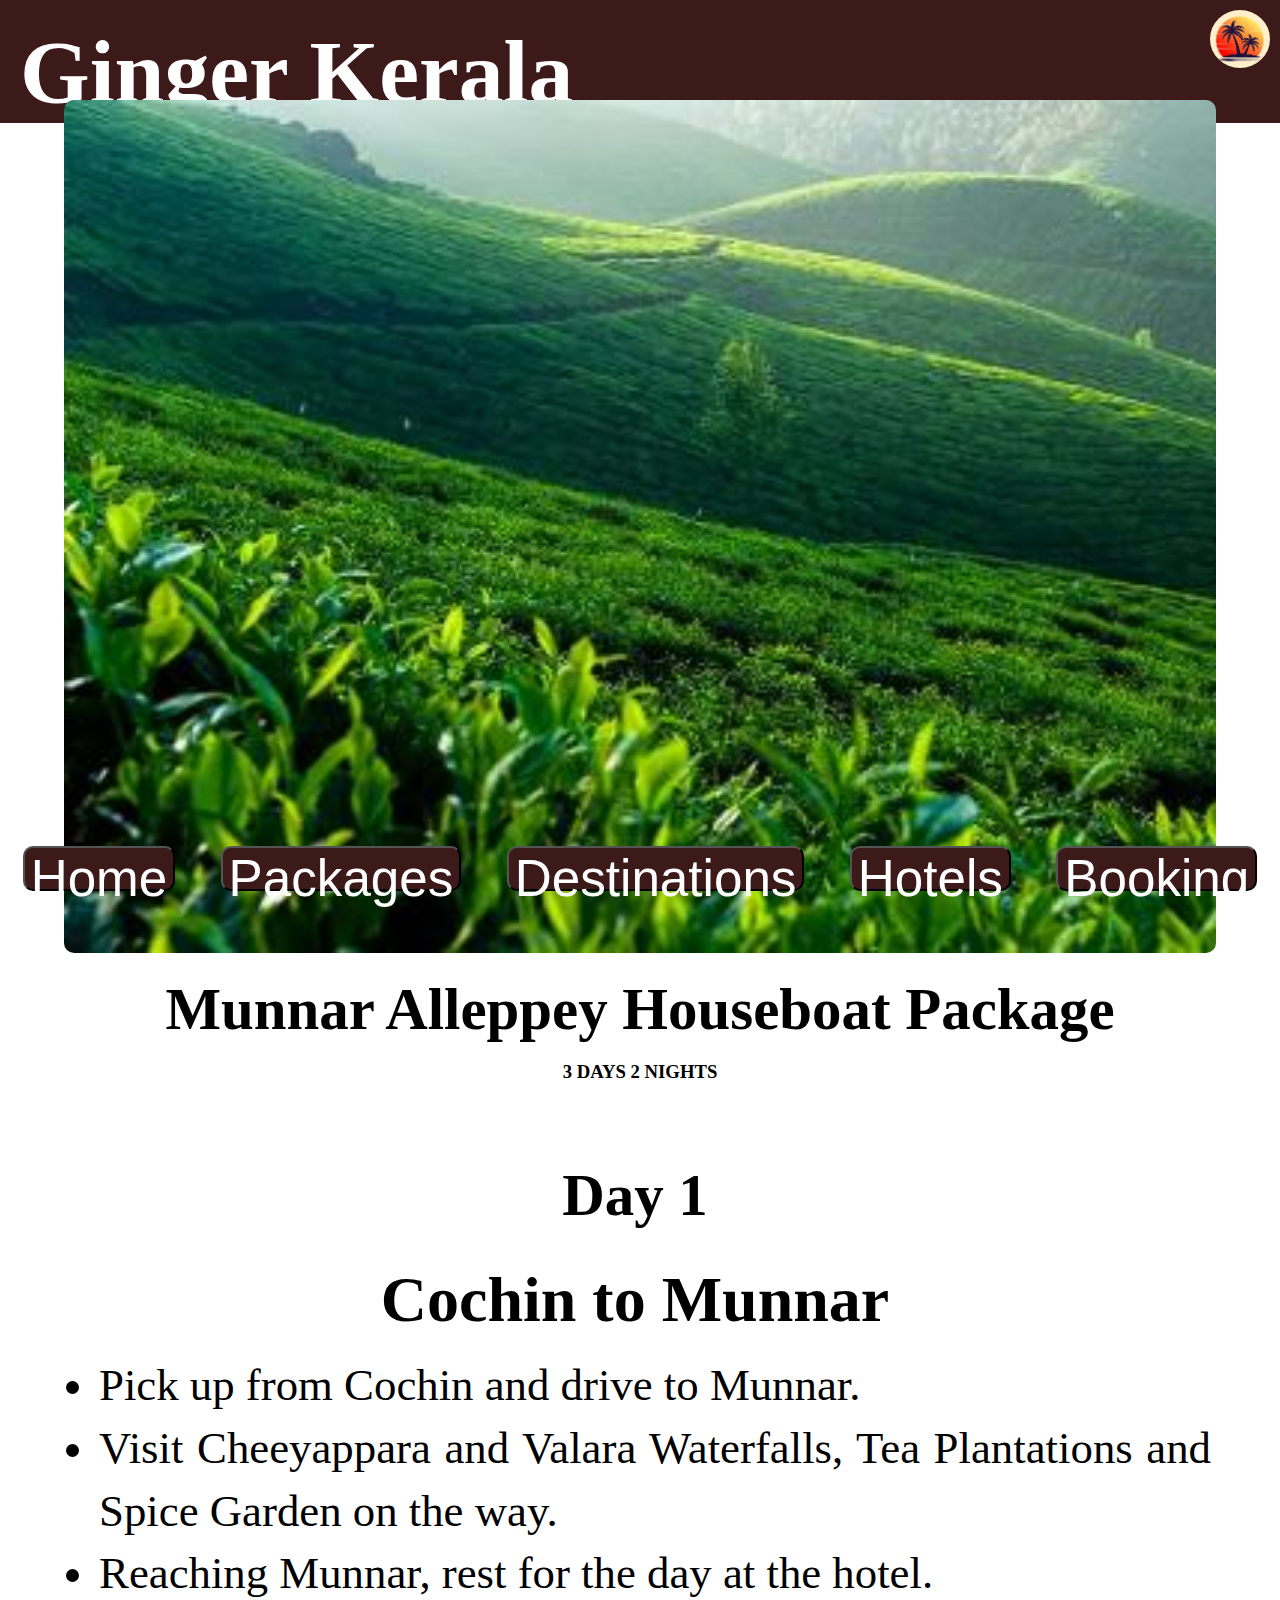
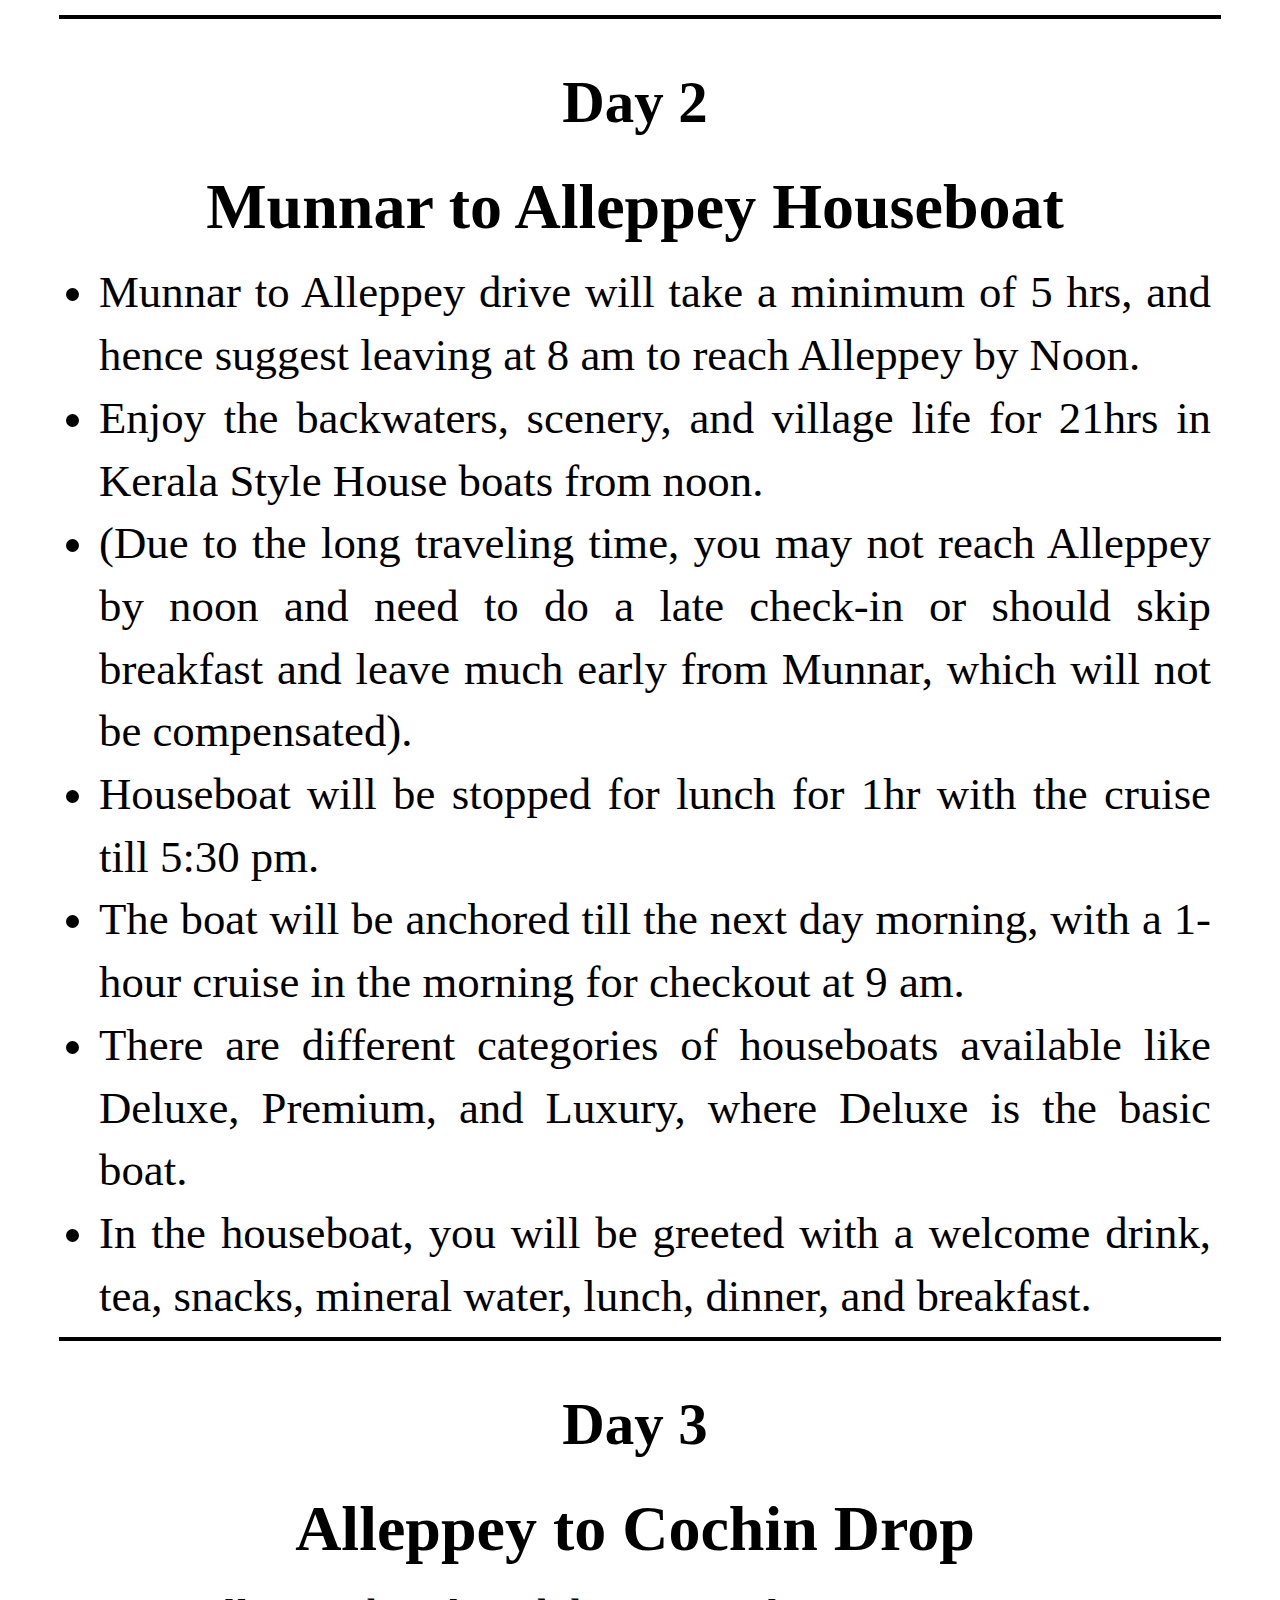
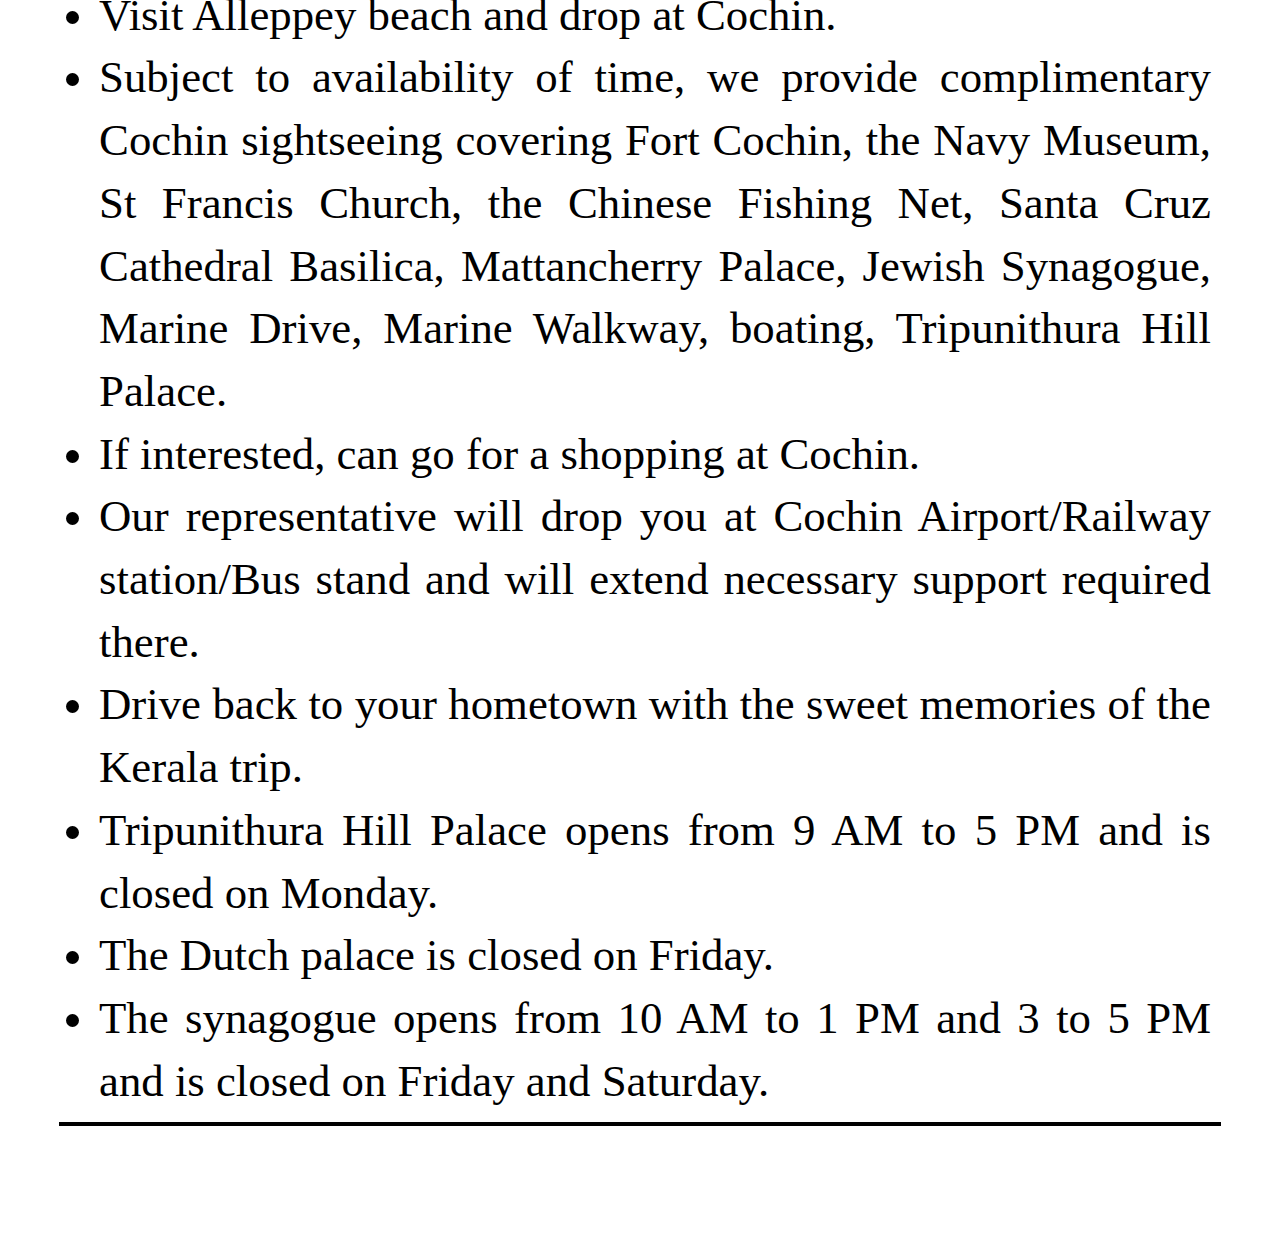
<file: menu/tour-plan/munnar.html>
<!DOCTYPE html>
<html lang="en">
<head>
    <meta charset="UTF-8">
    <meta name="viewport" content="width=device-width, initial-scale=1.0">
    <title>Munnar</title>
    <link rel="stylesheet" href="css/More.css">
    <link rel="stylesheet" href="../css/top and menu.css">
</head>
<body>

     <div class="topnav" id="home"><h1>Ginger Kerala</h1> <img src="../../img/logo.png" id="logo"></div>


     
<div class="list-destiny">
    <img src="img/munnaar.png" id="image" alt="Munnar">
 <h2>Munnar Alleppey Houseboat Package</h2> <h3>3 DAYS 2 NIGHTS</h3>

 
</div>

<div class="pan1" id="plans">
    <h2>Day 1</h2>
    <h3>Cochin to Munnar</h3>
    <ul>
      <li>Pick up from Cochin and drive to Munnar.</li>
      <li>Visit Cheeyappara and Valara Waterfalls, Tea Plantations and Spice Garden on the way.</li>
      <li>Reaching Munnar, rest for the day at the hotel.</li>
    </ul>
  </div>

<div class="pan2" id="plans">
    <h2>Day 2</h2>
    <h3>Munnar to Alleppey Houseboat</h3>
    <ul>
      <li>Munnar to Alleppey drive will take a minimum of 5 hrs, and hence suggest leaving at 8 am to reach Alleppey by Noon.</li>
      <li>Enjoy the backwaters, scenery, and village life for 21hrs in Kerala Style House boats from noon.</li>
      <li>(Due to the long traveling time, you may not reach Alleppey by noon and need to do a late check-in or should skip breakfast and leave much early from Munnar, which will not be compensated).</li>
      <li>Houseboat will be stopped for lunch for 1hr with the cruise till 5:30 pm.</li>
      <li>The boat will be anchored till the next day morning, with a 1-hour cruise in the morning for checkout at 9 am.</li>
      <li>There are different categories of houseboats available like Deluxe, Premium, and Luxury, where Deluxe is the basic boat.</li>
      <li>In the houseboat, you will be greeted with a welcome drink, tea, snacks, mineral water, lunch, dinner, and breakfast.</li>
    </ul>
  </div>

<div class="pan3" id="plans">
    <h2>Day 3</h2>
    <h3>Alleppey to Cochin Drop</h3>
    <ul>
      <li>Visit Alleppey beach and drop at Cochin.</li>
      <li>Subject to availability of time, we provide complimentary Cochin sightseeing covering Fort Cochin, the Navy Museum, St Francis Church, the Chinese Fishing Net, Santa Cruz Cathedral Basilica, Mattancherry Palace, Jewish Synagogue, Marine Drive, Marine Walkway, boating, Tripunithura Hill Palace.</li>
      <li>If interested, can go for a shopping at Cochin.</li>
      <li>Our representative will drop you at Cochin Airport/Railway station/Bus stand and will extend necessary support required there.</li>
      <li>Drive back to your hometown with the sweet memories of the Kerala trip.</li>
      <li>Tripunithura Hill Palace opens from 9 AM to 5 PM and is closed on Monday.</li>
      <li>The Dutch palace is closed on Friday.</li>
      <li>The synagogue opens from 10 AM to 1 PM and 3 to 5 PM and is closed on Friday and Saturday.</li>
    </ul>
  </div>
  










<div class="sp"></div>












<div class="menubar-bottom"> 

<a href="../../index.html">   <button class="men-bar">  Home   </button></a>

 <a href="../../menu/package.html">   <button class="men-bar">  Packages   </button></a>

 <a href="../../menu/Destiny.html">  <button class="men-bar">  Destinations   </button></a>

  <a href="../../menu/stay.html">  <button class="men-bar">  Hotels   </button></a>

  <a href="../../menu/booking.html">  <button class="men-bar">  Booking   </button></a>
  
</div>
</body>
</html>
</file>
<file: css/index.css>
.head{
    height: 150px;
    background-color: rgb(61, 26, 26);
    padding-top: 20px;
    margin-bottom: 0;
}

#name{
    font-size: 40px;
    padding-left: 20px;
    color: white;
}

button{
    font-size: 26px;
    color: white;
    background: none;
    border: none;
    margin-right: 25px;
}

.menu{
    margin-top: 40px;
}

img{
    width: 400px;
    margin-top: 210px;
}

a{
    font-size: 26px;
}

.home{
    width: 400px;
    border: 2px solid;
    align-items: center;
    text-align: center;
}

.book{
    margin-top: 50px;
}

.book>button{
    color: black;
}

 body {
        background-color: rgb(255, 255, 255);
        background-size: cover;
        background-repeat: no-repeat;
        background-position: center center;
        min-height: 100vh;
        min-width: 500px;
        margin: 0;
        background-size: 150% 100vh;
        background-attachment: fixed;
    }

    img{
        width: 100%;
        margin: 0;
    }



.welcomnote{
        background-color: rgb(0, 0, 0);
        width: 95%;
        min-height: 100px;
        color: rgb(255, 255, 255);
        margin: auto;
        
}


.welcomnote>h1{
        padding-top: 20px;
        font-size: 30px;
        text-align: center;
     
}


.note{
    padding-left: 20px;
        padding-right: 20px;
        text-align: justify;
}


#wats{
    background-color: rgb(89, 194, 57);
    color: white;
    padding: 15px 25px;
    border-radius: 10px;
    margin-left: 25px;
    float: left;
    font-size: 23px;
    width: 42%;

}

.wat{
    margin-top: 30px;
}

#watts{
    background-color: rgb(89, 194, 57);
    color: white;
    padding: 15px 25px;
    font-size: 23px;
    float: right;
    border-radius: 10px;
    width: 42%;
}
.wat>h1{
    text-align: center;
    background-color: rgb(89, 194, 57);
    color: white;
    width: 80%;
    padding: 15px 25px;
    margin: auto;
    border-radius: 10px;
    margin-bottom: 25px;
}













    @media screen and (min-width: 1100px) {
    body {
            background-size: 100% 100vh;
        }
        
    }
</file>
<file: car-detais/css/swift.css>
h1{
    text-align: center;
}

h3{
    text-align: center;
}

td, th{
    text-align: center;
    padding-top: 10px;
    padding-bottom: 10px;
    height: 35px;
}

table{
    margin: auto;
    border: 2px solid rgb(255, 255, 255);
    background-color: rgb(61, 26, 26);
    color: white;
}

.tbl{
    margin-top: 50px;
    margin-bottom: 50px;
}

.po{
    width: 100%;
    background-color:  rgb(61, 26, 26);
    min-height: 100px;
    color: white;
    padding-top: 20px;
    padding-bottom: 10px;
    line-height: 1.5;
}

#x{
    padding-top: 10px;
    font-size: 3.5vw;
    padding-left: 30px;
}

ul>li{
    text-align: left;
    font-size: 2.83vw;
}

ul{
    margin-right: 10px;
}
</file>
<file: menu/css/destiny.css>
body h1{
    text-align: center;
    font-size: 9vw;
    margin-top: 25px;
}

.list-destiny {
    display: flex;
    flex-direction: column;
    align-items: center;
    line-height: 1.3;
}

#image{
    margin-top: 50px;
}

.list-destiny img {
    width: 90%;
    height: auto;
    border-radius: 10px;
    margin-bottom: 10px;
}

.dtbutton{
    display: flex;
    justify-content: space-around;
    flex-wrap: nowrap;
    width: 100vw;
    margin-top: 20px;
}

a{
    text-decoration: none;
    color: rgb(255, 255, 255);
}

.dtbutton a .enq{
    width: 30vw;
    border-radius: 20px;
    color: white;
    min-height: 50px;
    font-size: 4vw;
    font-weight: 900;
    text-align: center;
}

#call{
    background-color: blue;
}

#more{
    background-color: rgb(70, 94, 70);
}

#whatsapp{
    background-color: rgb(0, 128, 0);
}
</file>
<file: menu/css/top and menu.css>
*{
margin: 0;}


.menubar-bottom {
  position: fixed;
  width: 100vw;
  bottom: 0;
  display: flex;
  border-color: transparent;
  background: none;
  justify-content: space-around;
}

.menubar-bottom a button{
    justify-content: space-around;
}

.men-bar{
    height: 5vh;
    font-size: 4vw;
    border-radius: 10px;
    background-color: rgb(61, 26, 26);
    color: rgb(255, 255, 255);
    width: fit-content;
    padding-left: 6px;
    padding-right: 6px;
}


.topnav{
    width: 100vw;
    height: 80px;
    background-color: rgb(61, 26, 26);
    margin: 0;
}

.topnav>h1{
    font-size: 7vw;
    padding-left: 20px;
    text-align: left;
    color: white;
    background-color: rgb(61, 26, 26);
    padding-top: 20px;
    margin: 0;
}

#logo{
    position: absolute;
    width: 60px;
    border-radius: 50%;
    margin-top: 0;
    top: 10px;
    right: 10px;
}

#logo:hover{
    opacity: 1;
}
</file>
<file: menu/css/packages.css>
*{
    background-color: rgb(238, 235, 231);
    margin: 0;
}

html {
  scroll-behavior: smooth;
}

body h1{
    text-align: center;
    font-size: 6vw;
    margin-top: 30px;
}



h3{
    width: 100%;
    margin-top: 15px;
    text-align: center;
    margin-bottom: 20px;
    font-size: 5vw;
    background: none;
    color: #000;
}

.detailed{
    width: 95vw;
    margin: auto;
    margin-top: 45px;
}

a{
    text-decoration: none;
    color: #000;
}

.detailed #s, #e, #i, #c, #tf, #ts, #ub {
    font-size: 40px;
    color: blue;
    padding-top: 8px;
    margin-bottom: 15px;
    text-align: left;

}

.data{
    margin-bottom: 45px;
}
</file>
<file: menu/tour-plan/css/More.css>
#image{
    width: 90%;
    margin-top: 20px;
    margin-bottom: 10px;
    border-radius: 10px;
}

.list-destiny {
    display: flex;
    flex-direction: column;
    align-items: center;
    line-height: 1.6;
}

.list-destiny h3{
    margin-bottom: 50px;
}

h2{
    text-align: center;
    font-size: 4.6vw;
    color: rgb(0, 0, 0);
}

#plans{
    width: 90%;
    padding-bottom: 10px;
    text-align: left;
    font-size: 3.5vw;
    margin: auto;
    line-height: 1.4;
    padding-right: 10px;
    margin-bottom: 25px;

}

.pan1, .pan2, .pan3 {
    border-bottom: 4px solid black;
    margin: auto;
}

.pan1{
    margin-top: 50px;
}


#plans h2{
    text-align: center; 
    line-height: 2;
}

#plans h3{
    padding-bottom: 10px;
    font-size: 5vw;
    text-align: center;
}

li{
    margin-left: 0;
    text-align: justify;
}

.sp{
    height: 100px;
    float: none;
}
</file>
